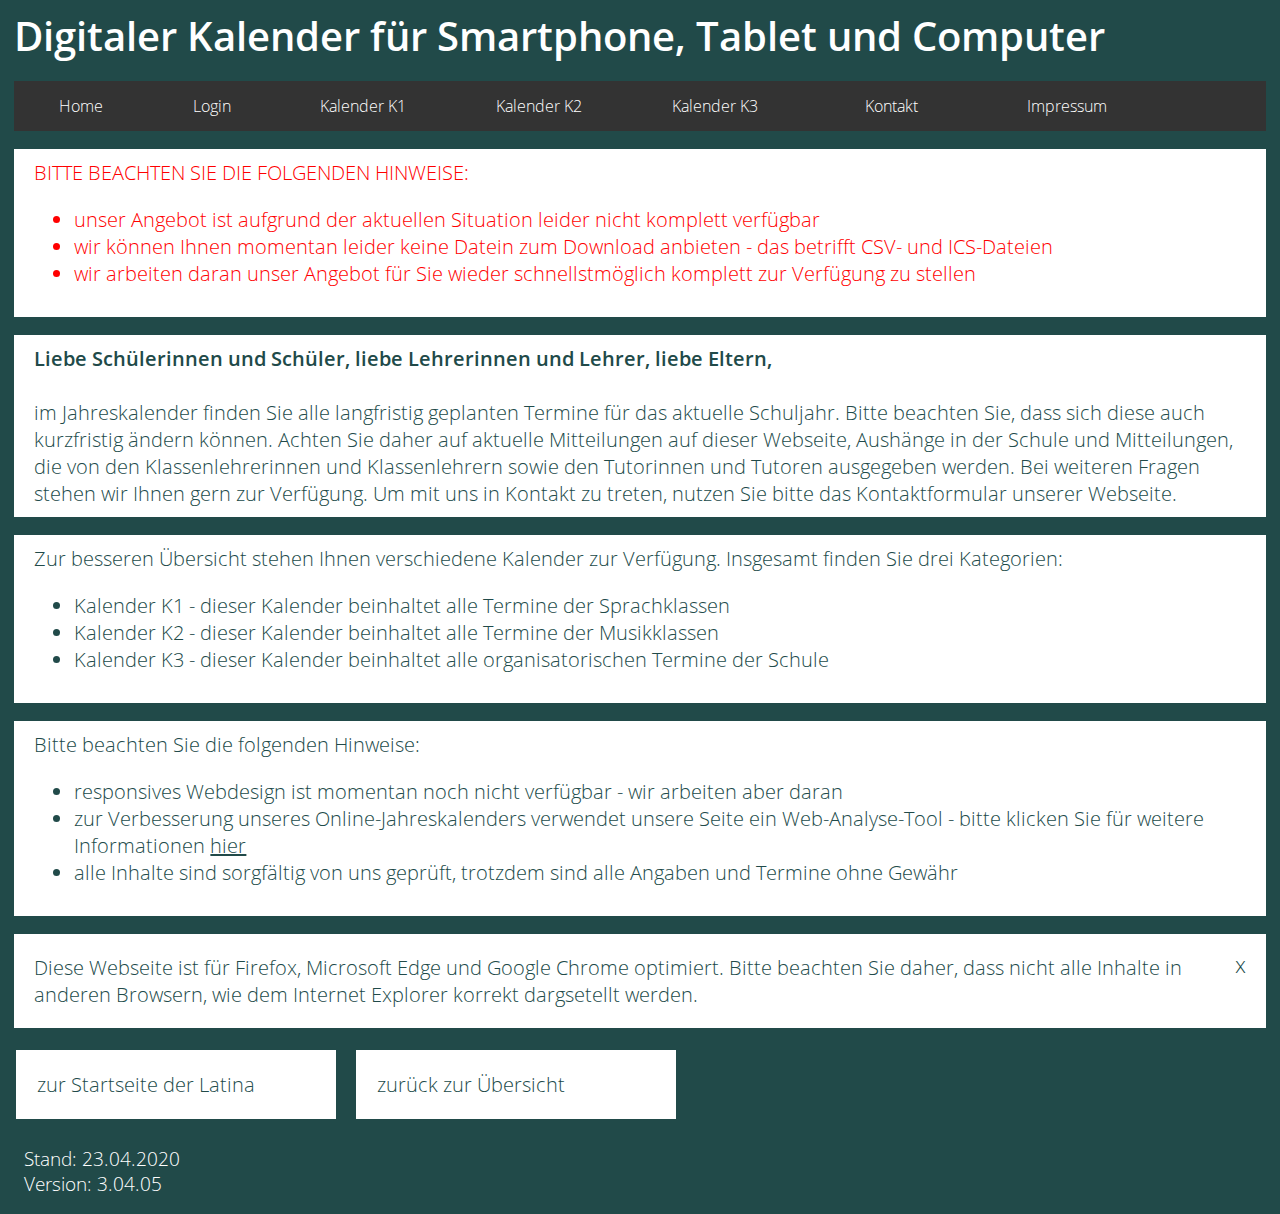
<file: index.html>
<html>
    <head>
        <meta charset="UTF-8">
        <meta name="author" content="juliusmaratzki">
        <link rel="stylesheet" type="text/css" media="screen" href="./res/style/style-source.css">
        <link rel="shortcut icon" type="image/x-icon" href="shortcut.png">
        <title>Jahreskalender | Home</title> 
    </head>
    <body>
        <div class="frame">
        <body text="#000000" bgcolor="#214A49" link="#FF0000" alink="#FF0000" vlink="#FF0000"></body>
        <div class="OS-Semibold">Digitaler Kalender für Smartphone, Tablet und Computer</div>
          <br>
        <div class="OS-Light">
        <div class="navbar">
          <a href="index.html">Home</a>
          <a href="http://www.kalender.latina2-halle.de/login/members.html">Login</a>
          <div class="dropdown">
            <button class="dropbtn">Kalender K1
              <i class="fa fa-caret-down"></i>
            </button>
            <div class="dropdown-content">
              <a href="in_browser_k1.html">In-Browser-Ansicht</a>
              <a href="download_csv.html">Download als CSV</a>
              <a href="download_ics.html">Download als ICS</a>
            </div>
          </div>
          <div class="dropdown">
            <button class="dropbtn">Kalender K2
              <i class="fa fa-caret-down"></i>
            </button>
            <div class="dropdown-content">
              <a href="in_browser_k2.html">In-Browser-Ansicht</a>
              <a href="download_csv.html">Download als CSV</a>
              <a href="download_ics.html">Download als ICS</a>
            </div>
          </div>
          <div class="dropdown">
            <button class="dropbtn">Kalender K3
              <i class="fa fa-caret-down"></i>
            </button>
            <div class="dropdown-content">
              <a href="in_browser_k3.html">In-Browser-Ansicht</a>
              <a href="download_csv.html">Download als CSV</a>
              <a href="download_ics.html">Download als ICS</a>
            </div>
          </div>
          <div class="dropdown">
            <button class="dropbtn">Kontakt
              <i class="fa fa-caret-down"></i>
            </button>
            <div class="dropdown-content">
              <a href="kontakt.html">Kontaktformular</a>
              <a href="add_date.html">Termine ergänzen</a>
            </div></div>
            <div class="dropdown">
              <button class="dropbtn">Impressum
                <i class="fa fa-caret-down"></i>
              </button>
              <div class="dropdown-content">
                <a href="impressum.html">Impressum</a>
                <a href="datenschutz.html">Datenschutz</a>
              </div>
        </div>
      </div>
        <br>
        <div class="textbox"><div class="OS-Light-Textbox" style="color: #FF0000">
          BITTE BEACHTEN SIE DIE FOLGENDEN HINWEISE:
          <ul>
            <li>unser Angebot ist aufgrund der aktuellen Situation leider nicht komplett verfügbar</li>
            <li>wir können Ihnen momentan leider keine Datein zum Download anbieten - das betrifft CSV- und ICS-Dateien</li>
            <li>wir arbeiten daran unser Angebot für Sie wieder schnellstmöglich komplett zur Verfügung zu stellen</li>
          </ul>
        </div></div>
          <br>
        <div class="textbox"><div class="OS-Light-Textbox">
            <div class="OS-Semibold15pt">Liebe Schülerinnen und Schüler, liebe Lehrerinnen und Lehrer, 
            liebe Eltern,</div><br> im Jahreskalender finden Sie alle langfristig 
            geplanten Termine für das aktuelle Schuljahr. Bitte beachten Sie, dass sich diese auch kurzfristig 
            ändern können. Achten Sie daher auf aktuelle Mitteilungen auf dieser Webseite, Aushänge in der
            Schule und Mitteilungen, die von den Klassenlehrerinnen und Klassenlehrern sowie den Tutorinnen und
            Tutoren ausgegeben werden. Bei weiteren Fragen stehen wir Ihnen gern zur Verfügung. 
            Um mit uns in Kontakt zu treten, nutzen Sie bitte das Kontaktformular unserer Webseite.</div></div>
            <br>
          <div class="textbox"><div class="OS-Light-Textbox">
          Zur besseren Übersicht stehen Ihnen verschiedene Kalender
            zur Verfügung. Insgesamt finden Sie drei Kategorien:
            <ul>
              <li>Kalender K1 - dieser Kalender beinhaltet alle Termine der Sprachklassen</li>
              <li>Kalender K2 - dieser Kalender beinhaltet alle Termine der Musikklassen</li>
              <li>Kalender K3 - dieser Kalender beinhaltet alle organisatorischen Termine der Schule</li>
            </ul>
          </div>
        </div>
          <br>
        <div class="textbox"><div class="OS-Light-Textbox">
          Bitte beachten Sie die folgenden Hinweise:
            <ul>
              <li>responsives Webdesign ist momentan noch nicht verfügbar - wir arbeiten aber daran</li>
              <li>zur Verbesserung unseres Online-Jahreskalenders verwendet unsere Seite ein Web-Analyse-Tool - bitte klicken Sie für weitere Informationen <a href="https://marketingplatform.google.com/intl/de/about/analytics/" style="color: #214A49">hier</a></li>
              <li>alle Inhalte sind sorgfältig von uns geprüft, trotzdem sind alle Angaben und Termine ohne Gewähr</li>
            </ul>
          </div>
        </div>
        <br>
        <div class="alert">
          <span class="closebtn" onclick="this.parentElement.style.display='none';">x</span> 
          <div class="OS-Light-Textbox">Diese Webseite ist für Firefox, Microsoft Edge und Google Chrome optimiert. Bitte beachten Sie daher, dass nicht alle Inhalte in anderen Browsern, wie dem Internet Explorer korrekt dargsetellt werden. 
          </div>
        </div>
          <br>
          <div class="button-frame"><a href="https://www.latina-halle.de/"><button class="button button1">zur Startseite der Latina</button></a></div>
          <div class="button-frame"><a href="https://latina-halle.de/termine.htm"><button class="button button1">zurück zur Übersicht</button></a></div>
        <br><br><br><br><br>
        <div class="OS-Light-default-Text">Stand: 23.04.2020
          <br>Version: 3.04.05</div>
        <!-- Global site tag (gtag.js) - Google Analytics -->
        <script async src="https://www.googletagmanager.com/gtag/js?id=UA-155320774-1"></script>
          <script>
            window.dataLayer = window.dataLayer || [];
            function gtag(){dataLayer.push(arguments);}
            gtag('js', new Date());
            gtag('config', 'UA-155320774-1');
        </script>
    </body>
</html>
</file>
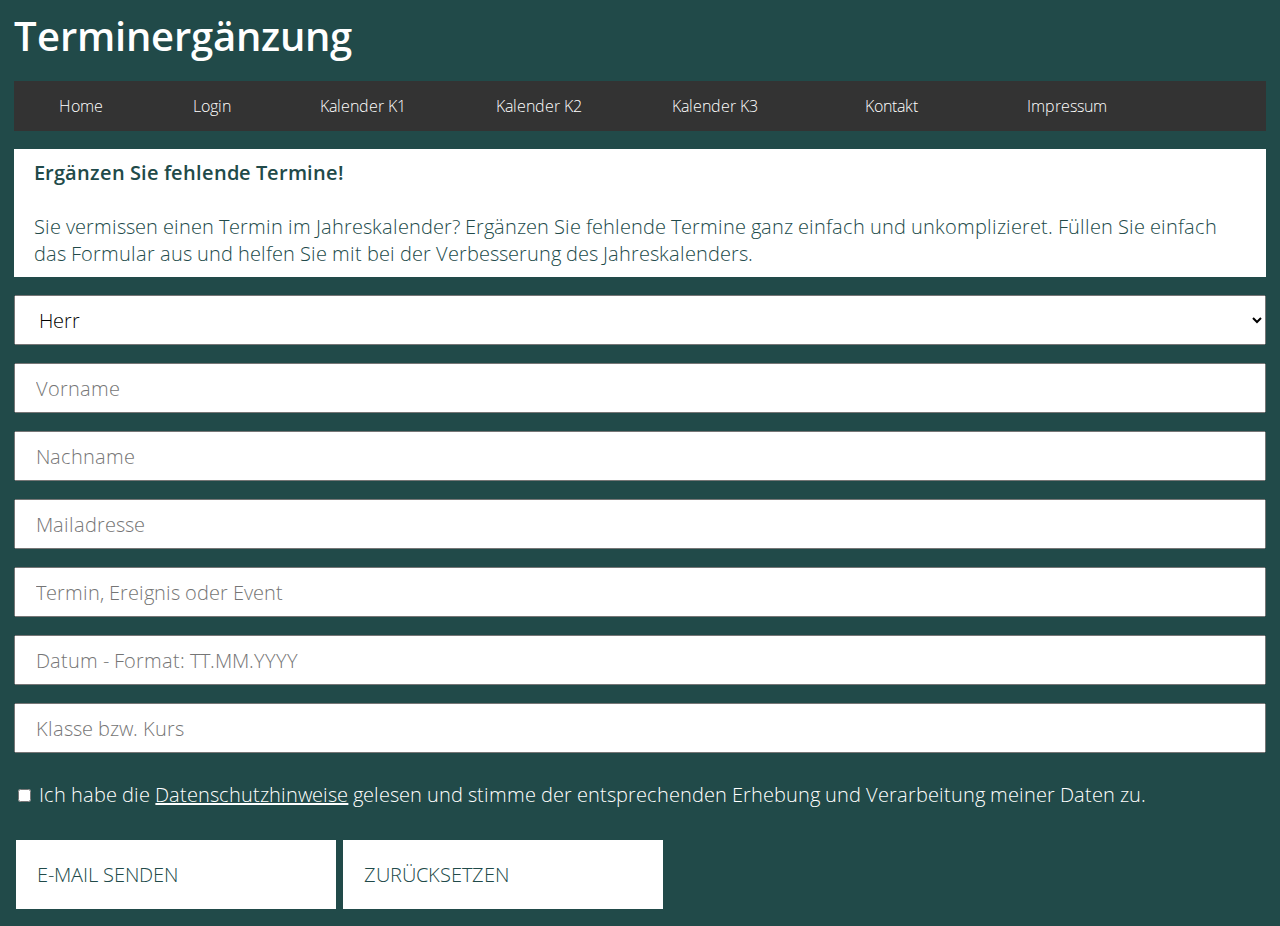
<file: add_date.html>
<html>
    <head>
        <meta charset="UTF-8">
        <meta name="author" content="juliusmaratzki">
        <link rel="stylesheet" type="text/css" media="screen" href="./res/style/style-source.css">
        <link rel="shortcut icon" type="image/x-icon" href="shortcut.png">
        <title>Jahreskalender | Terminergänzung</title> 
    </head>
    <body>
        <div class="frame">
        <body text="#000000" bgcolor="#214A49" link="#FF0000" alink="#FF0000" vlink="#FF0000"></body>
        <div class="OS-Semibold">Terminergänzung</div>
          <br>
        <div class="OS-Light">
        <div class="navbar">
          <a href="index.html">Home</a>
          <a href="http://www.kalender.latina2-halle.de/login/members.html">Login</a>
          <div class="dropdown">
            <button class="dropbtn">Kalender K1
              <i class="fa fa-caret-down"></i>
            </button>
            <div class="dropdown-content">
              <a href="in_browser_k1.html">In-Browser-Ansicht</a>
              <a href="download_csv.html">Download als CSV</a>
              <a href="download_ics.html">Download als ICS</a>
            </div>
          </div>
          <div class="dropdown">
            <button class="dropbtn">Kalender K2
              <i class="fa fa-caret-down"></i>
            </button>
            <div class="dropdown-content">
              <a href="in_browser_k2.html">In-Browser-Ansicht</a>
              <a href="download_csv.html">Download als CSV</a>
              <a href="download_ics.html">Download als ICS</a>
            </div>
          </div>
          <div class="dropdown">
            <button class="dropbtn">Kalender K3
              <i class="fa fa-caret-down"></i>
            </button>
            <div class="dropdown-content">
              <a href="in_browser_k3.html">In-Browser-Ansicht</a>
              <a href="download_csv.html">Download als CSV</a>
              <a href="download_ics.html">Download als ICS</a>
            </div>
          </div>
          <div class="dropdown">
            <button class="dropbtn">Kontakt
              <i class="fa fa-caret-down"></i>
            </button>
            <div class="dropdown-content">
              <a href="kontakt.html">Kontaktformular</a>
              <a href="add_date.html">Termine ergänzen</a>
            </div></div>
            <div class="dropdown">
              <button class="dropbtn">Impressum
                <i class="fa fa-caret-down"></i>
              </button>
              <div class="dropdown-content">
                <a href="impressum.html">Impressum</a>
                <a href="datenschutz.html">Datenschutz</a>
              </div>
        </div>
      </div>
        <br>
        <div class="textbox"><div class="OS-Light-Textbox">
            <div class="OS-Semibold15pt">Ergänzen Sie fehlende Termine!</div><br>Sie vermissen einen Termin im Jahreskalender? Ergänzen Sie 
            fehlende Termine ganz einfach und unkomplizieret. Füllen Sie einfach das Formular aus und helfen Sie mit bei der
            Verbesserung des Jahreskalenders.</div></div>
                <br>
            <form class="contact-form" action="add_date.php" method="post">
                    <select name="anrede"
                        style="width: 100%; height: 50px; font-family: OS-Light; font-size: 15pt; padding-left: 20px;">
                        <option>Herr</option>
                        <option>Frau</option>
                    </select><br><br>
                    <input type="text" name="vorname" placeholder="Vorname"
                        style="width: 100%; height: 50px; font-family: OS-Light; font-size: 15pt; padding-left: 20px;" required><br><br>
                    <input type="text" name="nachname" placeholder="Nachname"
                        style="width: 100%; height: 50px; font-family: OS-Light; font-size: 15pt; padding-left: 20px;" required><br><br>
                    <input type="text" name="mail" placeholder="Mailadresse"
                        style="width: 100%; height: 50px; font-family: OS-Light; font-size: 15pt; padding-left: 20px;" required><br><br>
                    <input type="text" name="termin" placeholder="Termin, Ereignis oder Event"
                        style="width: 100%; height: 50px; font-family: OS-Light; font-size: 15pt; padding-left: 20px;" required><br><br>
                    <input type="text" name="date" placeholder="Datum - Format: TT.MM.YYYY"
                        style="width: 100%; height: 50px; font-family: OS-Light; font-size: 15pt; padding-left: 20px;" required><br><br>
                    <input type="text" name="class" placeholder="Klasse bzw. Kurs"
                        style="width: 100%; height: 50px; font-family: OS-Light; font-size: 15pt; padding-left: 20px;" required><br><br>
                    <div class="OS-Light-White15pt"><input type="checkbox" name="agree" 
                      required> 
                      Ich habe die <a href="https://www.kalender.latina2-halle.de/datenschutz.html" style="color: #FFFFFF;">Datenschutzhinweise</a> gelesen und stimme der entsprechenden Erhebung und Verarbeitung meiner Daten zu.</div>
                    <br>
                <button class="button button1" type="submit" name="submit">E-MAIL SENDEN</button>
                <button class="button button1" type="reset" name="reset">ZURÜCKSETZEN</button>
    </body>
</html>
</file>
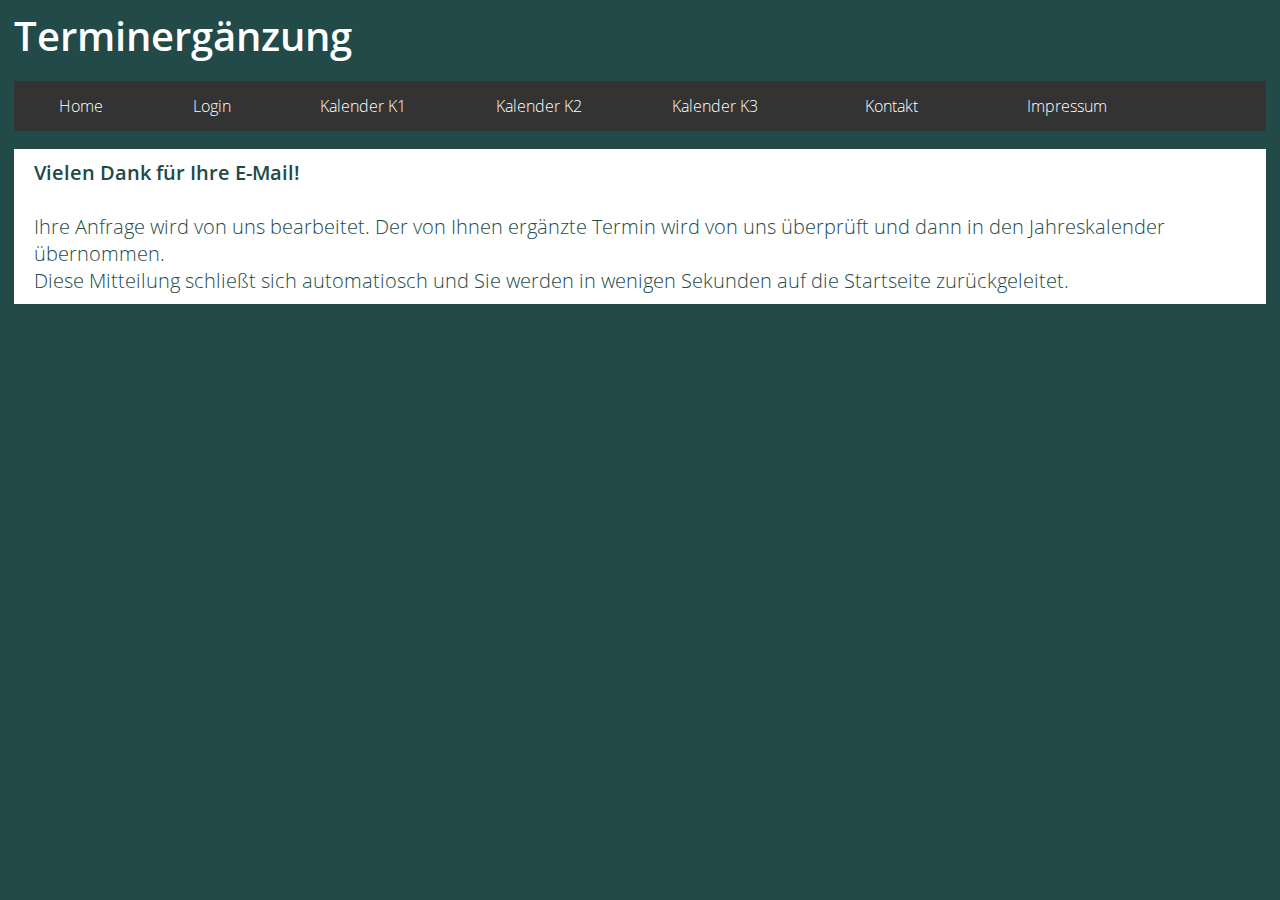
<file: add_date_mail_send.html>
<html>
    <head>
    <meta charset="UTF-8">
    <meta name="author" content="juliusmaratzki">
    <link rel="stylesheet" type="text/css" media="screen" href="./res/style/style-source.css">
    <link rel="shortcut icon" type="image/x-icon" href="shortcut.png">
    <meta http-equiv="refresh" content="7; URL=http://www.kalender.latina2-halle.de/">
    <title>Jahreskalender | Terminergänzung</title>
    </head>
    <body>
    <div class="frame">
    <body text="#000000" bgcolor="#214A49" link="#FF0000" alink="#FF0000" vlink="#FF0000"></body>
    <div class="OS-Semibold">Terminergänzung</div>
    <br>
    <div class="OS-Light">
    <div class="navbar">
    <a href="index.html">Home</a>
    <a href="http://www.kalender.latina2-halle.de/login/members.html">Login</a>
    <div class="dropdown">
    <button class="dropbtn">Kalender K1
    <i class="fa fa-caret-down"></i>
    </button>
    <div class="dropdown-content">
    <a href="in_browser_k1.html">In-Browser-Ansicht</a>
    <a href="download_csv.html">Download als CSV</a>
    <a href="download_ics.html">Download als ICS</a>
    </div>
    </div>
    <div class="dropdown">
    <button class="dropbtn">Kalender K2
    <i class="fa fa-caret-down"></i>
    </button>
    <div class="dropdown-content">
    <a href="in_browser_k2.html">In-Browser-Ansicht</a>
    <a href="download_csv.html">Download als CSV</a>
    <a href="download_ics.html">Download als ICS</a>
    </div>
    </div>
    <div class="dropdown">
    <button class="dropbtn">Kalender K3
    <i class="fa fa-caret-down"></i>
    </button>
    <div class="dropdown-content">
    <a href="in_browser_k3.html">In-Browser-Ansicht</a>
    <a href="download_csv.html">Download als CSV</a>
    <a href="download_ics.html">Download als ICS</a>
    </div>
    </div>
    <div class="dropdown">
    <button class="dropbtn">Kontakt
    <i class="fa fa-caret-down"></i>
    </button>
    <div class="dropdown-content">
    <a href="kontakt.html">Kontaktformular</a>
    <a href="#">Informationen</a>
    </div></div>
    <div class="dropdown">
    <button class="dropbtn">Impressum
    <i class="fa fa-caret-down"></i>
    </button>
    <div class="dropdown-content">
    <a href="impressum.html">Impressum</a>
    <a href="datenschutz.html">Datenschutz</a>
    </div>
    </div>
    </div>
    <br>
    <div class="textbox"><div class="OS-Light-Textbox">
    <div class="OS-Semibold15pt">Vielen Dank für Ihre E-Mail!</div><br>Ihre Anfrage wird von uns bearbeitet. Der von Ihnen ergänzte Termin wird von uns überprüft und dann in den Jahreskalender übernommen. <br>
    Diese Mitteilung schließt sich automatiosch und Sie werden in wenigen Sekunden auf die Startseite zurückgeleitet.</div></div>
     
    <br>
    </body>
    </html>
</file>
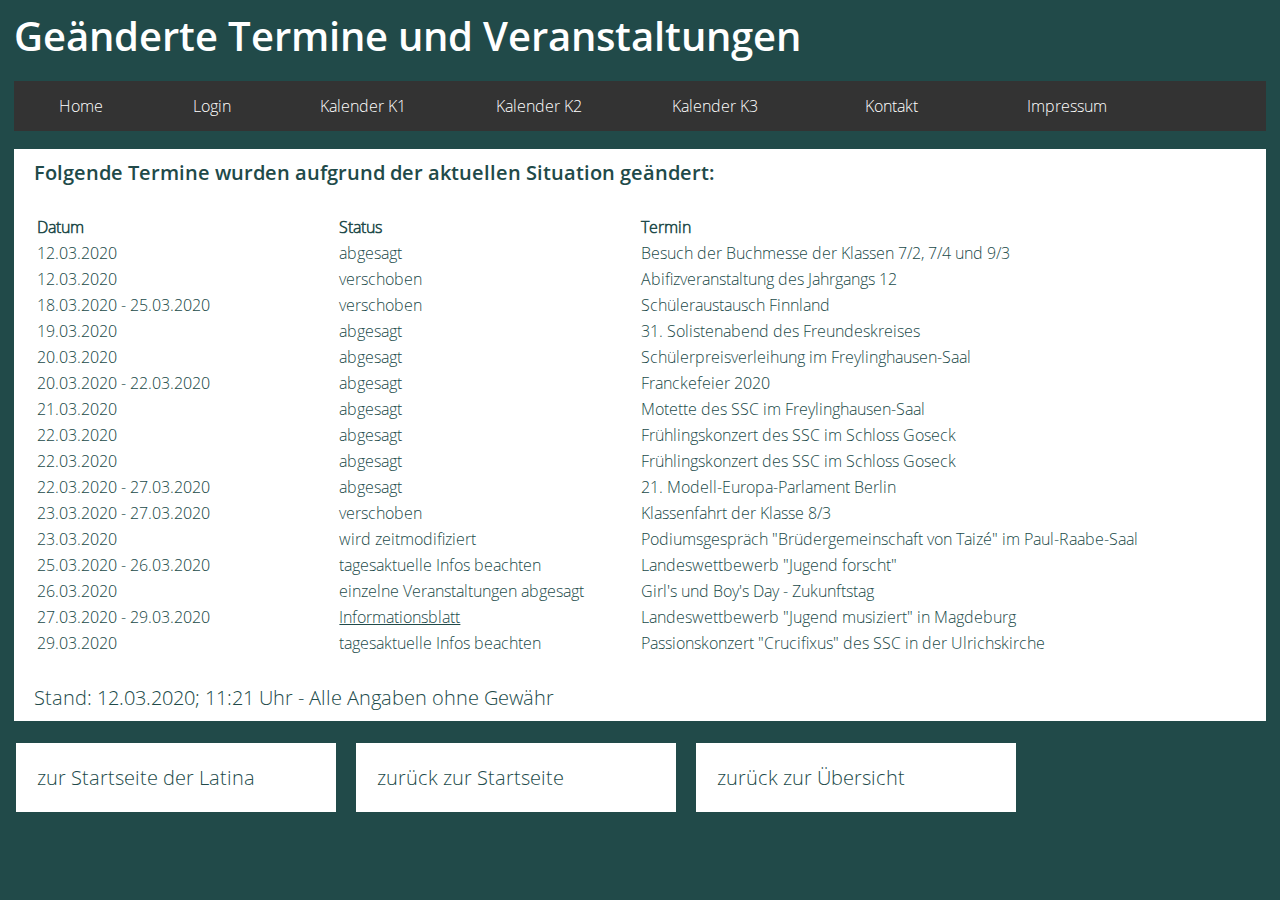
<file: canceled.html>
<html>
    <head>
        <meta charset="UTF-8">
        <meta name="author" content="juliusmaratzki">
        <link rel="stylesheet" type="text/css" media="screen" href="./res/style/style-source.css">
        <link rel="shortcut icon" type="image/x-icon" href="shortcut.png">
        <title>Jahreskalender | Geänderte Termine</title> 
    </head>
    <body>
        <div class="frame">
        <body text="#000000" bgcolor="#214A49" link="#FF0000" alink="#FF0000" vlink="#FF0000"></body>
        <div class="OS-Semibold">Geänderte Termine und Veranstaltungen</div>
          <br>
        <div class="OS-Light">
        <div class="navbar">
          <a href="index.html">Home</a>
          <a href="http://www.kalender.latina2-halle.de/login/members.html">Login</a>
          <div class="dropdown">
            <button class="dropbtn">Kalender K1
              <i class="fa fa-caret-down"></i>
            </button>
            <div class="dropdown-content">
              <a href="in_browser_k1.html">In-Browser-Ansicht</a>
              <a href="download_csv.html">Download als CSV</a>
              <a href="download_ics.html">Download als ICS</a>
            </div>
          </div>
          <div class="dropdown">
            <button class="dropbtn">Kalender K2
              <i class="fa fa-caret-down"></i>
            </button>
            <div class="dropdown-content">
              <a href="in_browser_k2.html">In-Browser-Ansicht</a>
              <a href="download_csv.html">Download als CSV</a>
              <a href="download_ics.html">Download als ICS</a>
            </div>
          </div>
          <div class="dropdown">
            <button class="dropbtn">Kalender K3
              <i class="fa fa-caret-down"></i>
            </button>
            <div class="dropdown-content">
              <a href="in_browser_k3.html">In-Browser-Ansicht</a>
              <a href="download_csv.html">Download als CSV</a>
              <a href="download_ics.html">Download als ICS</a>
            </div>
          </div>
          <div class="dropdown">
            <button class="dropbtn">Kontakt
              <i class="fa fa-caret-down"></i>
            </button>
            <div class="dropdown-content">
              <a href="kontakt.html">Kontaktformular</a>
              <a href="add_date.html">Termine ergänzen</a>
            </div></div>
            <div class="dropdown">
              <button class="dropbtn">Impressum
                <i class="fa fa-caret-down"></i>
              </button>
              <div class="dropdown-content">
                <a href="impressum.html">Impressum</a>
                <a href="datenschutz.html">Datenschutz</a>
              </div>
        </div>
      </div>
        <br>
        <div class="textbox"><div class="OS-Light-Textbox">
            <div class="OS-Semibold15pt">Folgende Termine wurden aufgrund der aktuellen Situation geändert:</div><br> 
            <table style="color: #214A49; text-align: left; font-size: 12pt;">
                <colgroup>
                <col width="300px">
                <col width="300px">
                <col height="100px">
                </colgroup>
                <tr>
                <th>Datum</th>
                <th>Status</th>
                <th>Termin</th>
                </tr>
                <tr>
                <td>12.03.2020</td>
                <td>abgesagt</td>
                <td>Besuch der Buchmesse der Klassen 7/2, 7/4 und 9/3</td>
                </tr>
                <tr>
                <td>12.03.2020</td>
                <td>verschoben</td>
                <td>Abifizveranstaltung des Jahrgangs 12</td>
                <tr>
                <td>18.03.2020 - 25.03.2020</td>
                <td>verschoben</td>
                <td>Schüleraustausch Finnland</td>
                <tr>
                <td>19.03.2020</td>
                <td>abgesagt</td>
                <td>31. Solistenabend des Freundeskreises</td>
                <tr>
                <td>20.03.2020</td>
                <td>abgesagt</td>
                <td>Schülerpreisverleihung im Freylinghausen-Saal</td>
                <tr>
                <td>20.03.2020 - 22.03.2020</td>
                <td>abgesagt</td>
                <td>Franckefeier 2020</td>
                <tr>
                <td>21.03.2020</td>
                <td>abgesagt</td>
                <td>Motette des SSC im Freylinghausen-Saal</td>
                <tr>
                <td>22.03.2020</td>
                <td>abgesagt</td>
                <td>Frühlingskonzert des SSC im Schloss Goseck</td>
                <tr>
                <td>22.03.2020</td>
                <td>abgesagt</td>
                <td>Frühlingskonzert des SSC im Schloss Goseck</td>
                <tr>
                <td>22.03.2020 - 27.03.2020</td>
                <td>abgesagt</td>
                <td>21. Modell-Europa-Parlament Berlin</td>
                <tr>
                <td>23.03.2020 - 27.03.2020</td>
                <td>verschoben</td>
                <td>Klassenfahrt der Klasse 8/3</td>
                <tr>
                <td>23.03.2020</td>
                <td>wird zeitmodifiziert</td>
                <td>Podiumsgespräch "Brüdergemeinschaft von Taizé" im Paul-Raabe-Saal</td>
                <tr>
                <td>25.03.2020 - 26.03.2020</td>
                <td>tagesaktuelle Infos beachten</td>
                <td>Landeswettbewerb "Jugend forscht"</td>
                <tr>
                <td>26.03.2020</td>
                <td>einzelne Veranstaltungen abgesagt</td>
                <td>Girl's und Boy's Day - Zukunftstag</td>
                <tr>
                <td>27.03.2020 - 29.03.2020</td>
                <td><a href="https://www.jugend-musiziert.org/fileadmin/user_upload/jumudb_user/10_00/Jugend_musiziert_Corona-Infoblatt.pdf" style="color: #214A49">Informationsblatt</a></td>
                <td>Landeswettbewerb "Jugend musiziert" in Magdeburg</td>
                <tr>
                <td>29.03.2020</td>
                <td>tagesaktuelle Infos beachten</td>
                <td>Passionskonzert "Crucifixus" des SSC in der Ulrichskirche</td>
               </table><br>
               Stand: 12.03.2020; 11:21 Uhr - Alle Angaben ohne Gewähr
        </div></div><br>
            <div class="button-frame"><a href="https://www.latina-halle.de/"><button class="button button1">zur Startseite der Latina</button></a></div>
            <div class="button-frame"><a href="https://www.kalender.latina2-halle.de/"><button class="button button1">zurück zur Startseite</button></a></div>  
            <div class="button-frame"><a href="https://latina-halle.de/termine.htm"><button class="button button1">zurück zur Übersicht</button></a></div>  
        <!-- Global site tag (gtag.js) - Google Analytics -->
        <script async src="https://www.googletagmanager.com/gtag/js?id=UA-155320774-1"></script>
          <script>
            window.dataLayer = window.dataLayer || [];
            function gtag(){dataLayer.push(arguments);}
            gtag('js', new Date());
            gtag('config', 'UA-155320774-1');
        </script>
    </body>
</html>
</file>
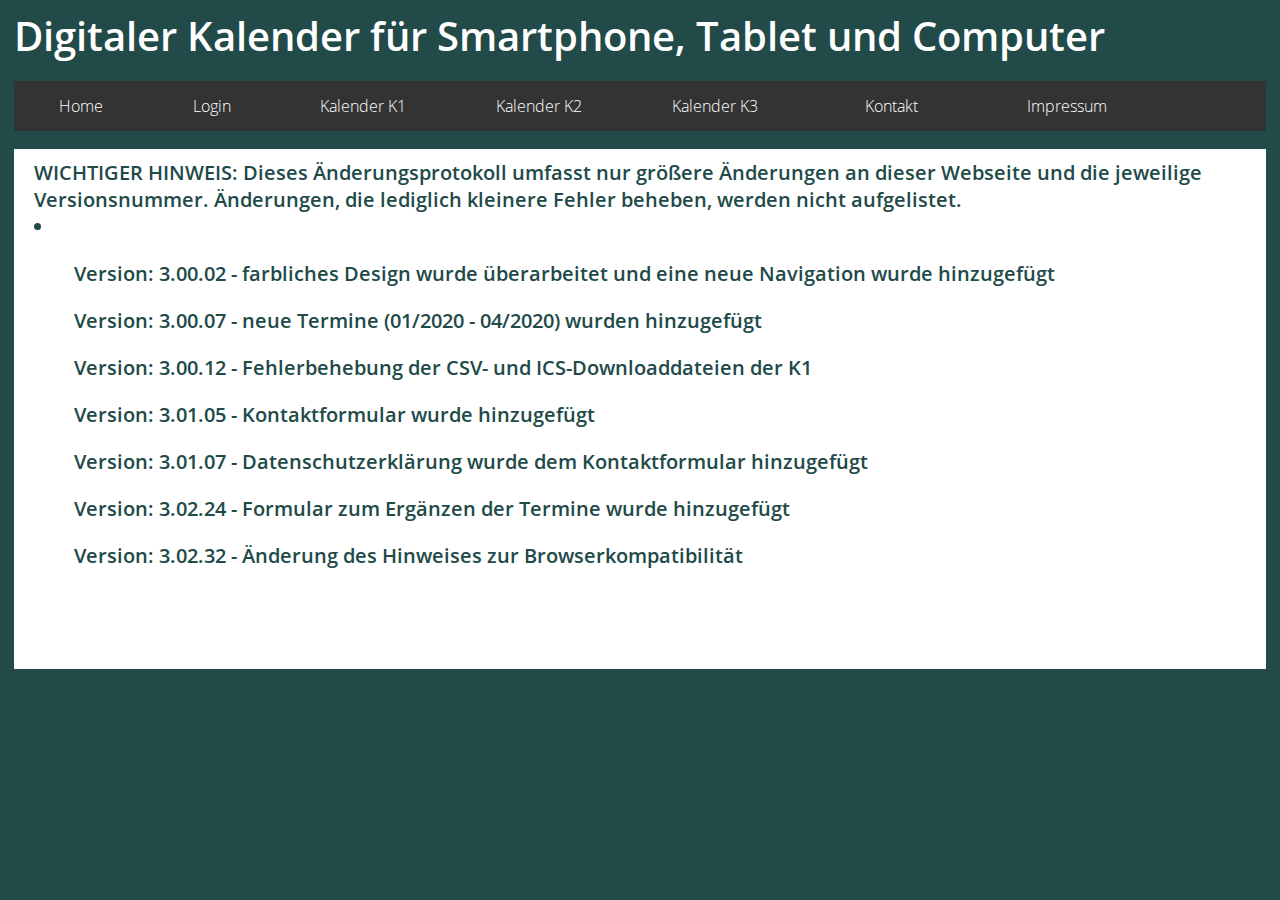
<file: changelog.html>
<html>
    <head>
        <meta charset="UTF-8">
        <meta name="author" content="juliusmaratzki">
        <link rel="stylesheet" type="text/css" media="screen" href="./res/style/style-source.css">
        <link rel="shortcut icon" type="image/x-icon" href="shortcut.png">
        <title>Jahreskalender | Changelog</title> 
    </head>
    <body>
        <div class="frame">
        <body text="#000000" bgcolor="#214A49" link="#FF0000" alink="#FF0000" vlink="#FF0000"></body>
        <div class="OS-Semibold">Digitaler Kalender für Smartphone, Tablet und Computer</div>
          <br>
        <div class="OS-Light">
        <div class="navbar">
          <a href="index.html">Home</a>
          <a href="http://www.kalender.latina2-halle.de/login/members.html">Login</a>
          <div class="dropdown">
            <button class="dropbtn">Kalender K1
              <i class="fa fa-caret-down"></i>
            </button>
            <div class="dropdown-content">
              <a href="in_browser_k1.html">In-Browser-Ansicht</a>
              <a href="download_csv.html">Download als CSV</a>
              <a href="download_ics.html">Download als ICS</a>
            </div>
          </div>
          <div class="dropdown">
            <button class="dropbtn">Kalender K2
              <i class="fa fa-caret-down"></i>
            </button>
            <div class="dropdown-content">
              <a href="in_browser_k2.html">In-Browser-Ansicht</a>
              <a href="download_csv.html">Download als CSV</a>
              <a href="download_ics.html">Download als ICS</a>
            </div>
          </div>
          <div class="dropdown">
            <button class="dropbtn">Kalender K3
              <i class="fa fa-caret-down"></i>
            </button>
            <div class="dropdown-content">
              <a href="in_browser_k3.html">In-Browser-Ansicht</a>
              <a href="download_csv.html">Download als CSV</a>
              <a href="download_ics.html">Download als ICS</a>
            </div>
          </div>
          <div class="dropdown">
            <button class="dropbtn">Kontakt
              <i class="fa fa-caret-down"></i>
            </button>
            <div class="dropdown-content">
              <a href="kontakt.html">Kontaktformular</a>
              <a href="add_date.html">Termine ergänzen</a>
            </div></div>
            <div class="dropdown">
              <button class="dropbtn">Impressum
                <i class="fa fa-caret-down"></i>
              </button>
              <div class="dropdown-content">
                <a href="impressum.html">Impressum</a>
                <a href="datenschutz.html">Datenschutz</a>
              </div>
        </div>
      </div>
        <br>
        <div class="textbox"><div class="OS-Light-Textbox">
            <div class="OS-Semibold15pt">
                WICHTIGER HINWEIS: Dieses Änderungsprotokoll umfasst nur größere Änderungen an dieser Webseite und die jeweilige Versionsnummer.
                Änderungen, die lediglich kleinere Fehler beheben, werden nicht aufgelistet.
                <li>
                    <ul>Version: 3.00.02 - farbliches Design wurde überarbeitet und eine neue Navigation wurde hinzugefügt</ul>
                    <ul>Version: 3.00.07 - neue Termine (01/2020 - 04/2020) wurden hinzugefügt</ul>
                    <ul>Version: 3.00.12 - Fehlerbehebung der CSV- und ICS-Downloaddateien der K1</ul>
                    <ul>Version: 3.01.05 - Kontaktformular wurde hinzugefügt</ul>
                    <ul>Version: 3.01.07 - Datenschutzerklärung wurde dem Kontaktformular hinzugefügt</ul>
                    <ul>Version: 3.02.24 - Formular zum Ergänzen der Termine wurde hinzugefügt</ul>
                    <ul>Version: 3.02.32 - Änderung des Hinweises zur Browserkompatibilität</ul>
                </li>
            </div></div>
        <div class="OS-Light-default-Text">Stand: 27.01.2020
          <br>Version: 3.02.32</div>
        <!-- Global site tag (gtag.js) - Google Analytics -->
        <script async src="https://www.googletagmanager.com/gtag/js?id=UA-155320774-1"></script>
          <script>
            window.dataLayer = window.dataLayer || [];
            function gtag(){dataLayer.push(arguments);}
            gtag('js', new Date());
            gtag('config', 'UA-155320774-1');
        </script>
    </body>
</html>
</file>
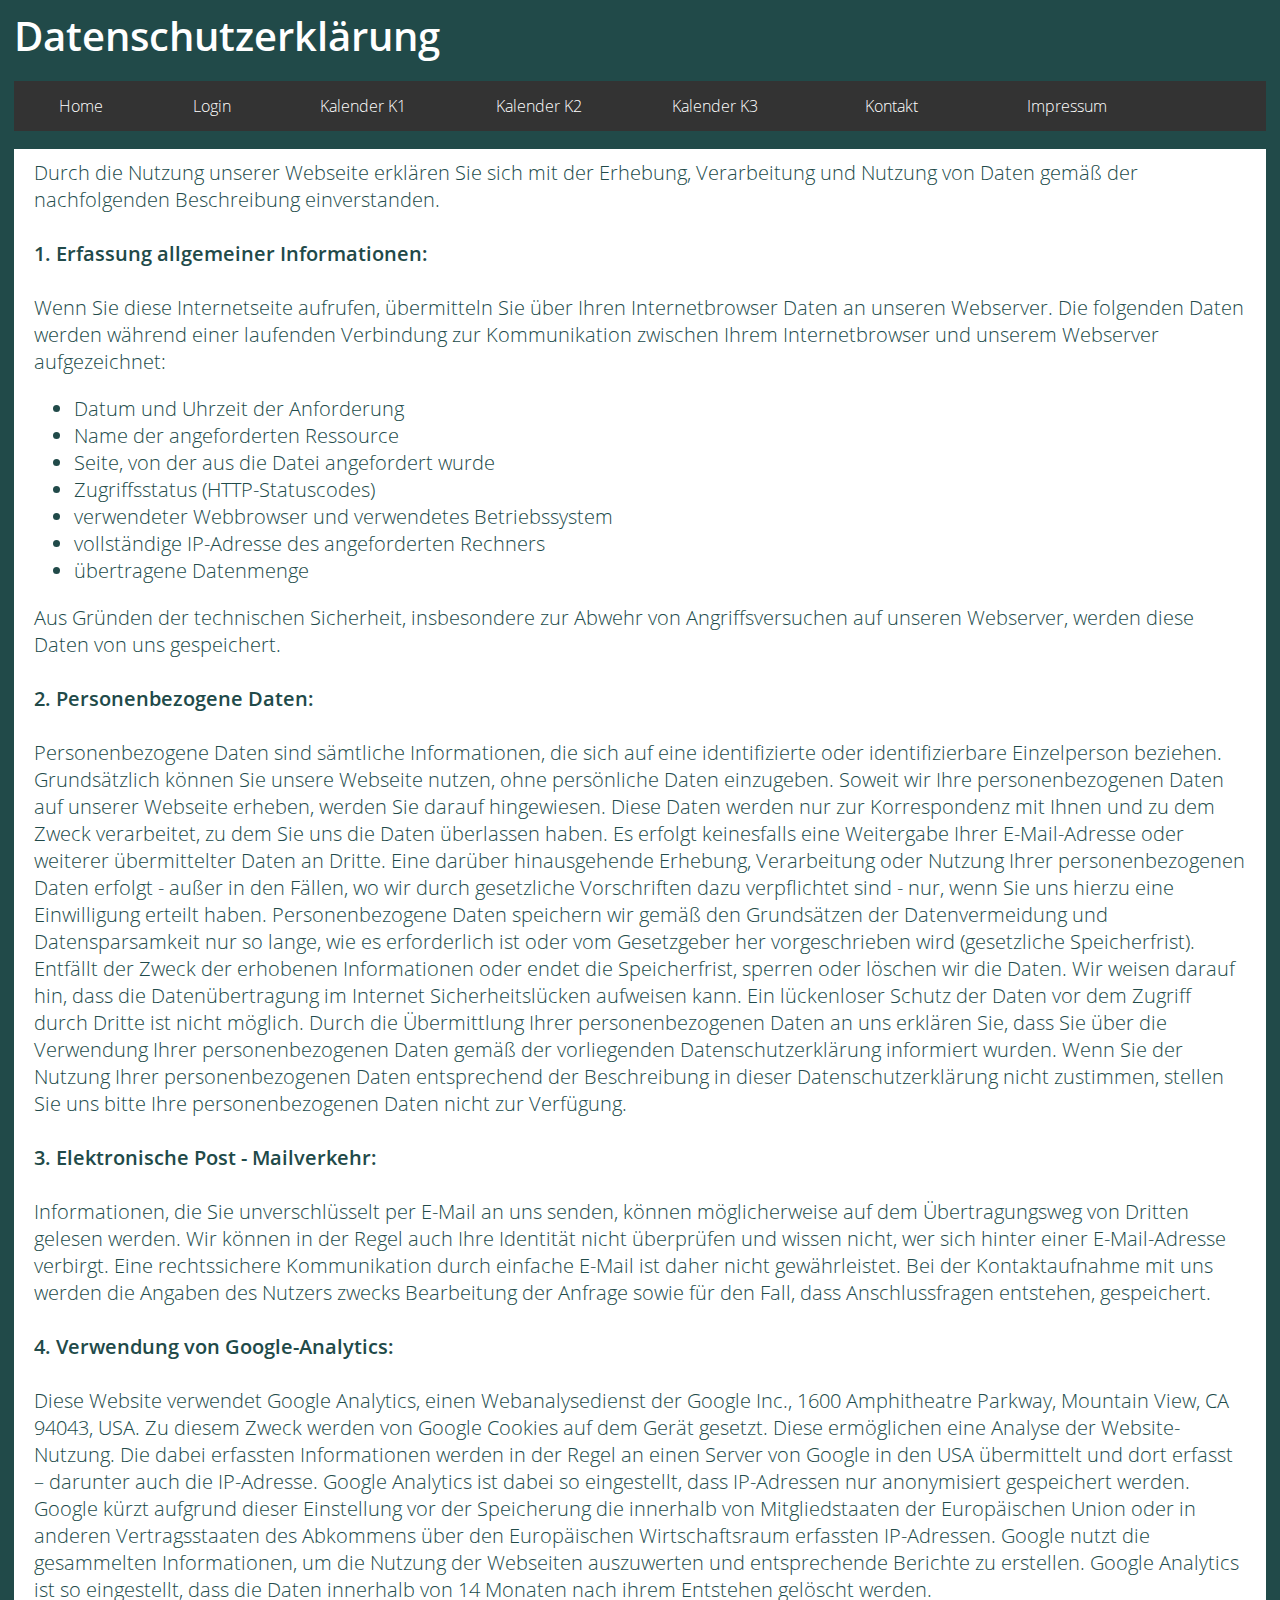
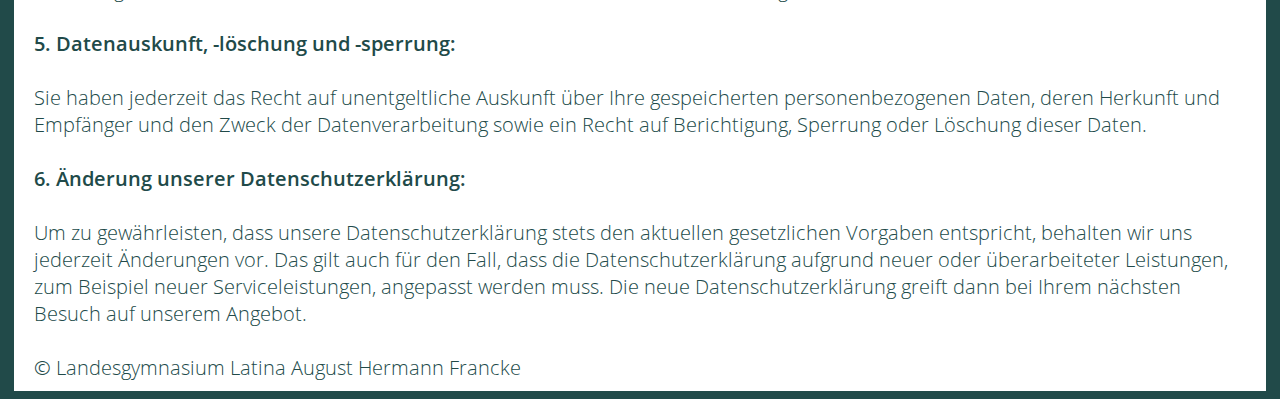
<file: datenschutz.html>
<html>
    <head>
        <meta charset="UTF-8">
        <meta name="author" content="juliusmaratzki">
        <link rel="stylesheet" type="text/css" media="screen" href="./res/style/style-source.css">
        <link rel="shortcut icon" type="image/x-icon" href="shortcut.png">
        <title>Jahreskalender | Datenschutz</title> 
    </head>
    <body>
        <div class="frame">
        <body text="#000000" bgcolor="#214A49" link="#FF0000" alink="#FF0000" vlink="#FF0000"></body>
        <div class="OS-Semibold">Datenschutzerklärung</div>
          <br>
        <div class="OS-Light">
        <div class="navbar">
          <a href="index.html">Home</a>
          <a href="http://www.kalender.latina2-halle.de/login/members.html">Login</a>
          <div class="dropdown">
            <button class="dropbtn">Kalender K1
              <i class="fa fa-caret-down"></i>
            </button>
            <div class="dropdown-content">
              <a href="in_browser_k1.html">In-Browser-Ansicht</a>
              <a href="download_csv.html">Download als CSV</a>
              <a href="download_ics.html">Download als ICS</a>
            </div>
          </div>
          <div class="dropdown">
            <button class="dropbtn">Kalender K2
              <i class="fa fa-caret-down"></i>
            </button>
            <div class="dropdown-content">
              <a href="in_browser_k2.html">In-Browser-Ansicht</a>
              <a href="download_csv.html">Download als CSV</a>
              <a href="download_ics.html">Download als ICS</a>
            </div>
          </div>
          <div class="dropdown">
            <button class="dropbtn">Kalender K3
              <i class="fa fa-caret-down"></i>
            </button>
            <div class="dropdown-content">
              <a href="in_browser_k3.html">In-Browser-Ansicht</a>
              <a href="download_csv.html">Download als CSV</a>
              <a href="download_ics.html">Download als ICS</a>
            </div>
          </div>
          <div class="dropdown">
            <button class="dropbtn">Kontakt
              <i class="fa fa-caret-down"></i>
            </button>
            <div class="dropdown-content">
              <a href="kontakt.html">Kontaktformular</a>
              <a href="add_date.html">Termine ergänzen</a>
            </div></div>
            <div class="dropdown">
              <button class="dropbtn">Impressum
                <i class="fa fa-caret-down"></i>
              </button>
              <div class="dropdown-content">
                <a href="impressum.html">Impressum</a>
                <a href="datenschutz.html">Datenschutz</a>
              </div>
        </div>
      </div>
        <br>
        <div class="textbox"><div class="OS-Light-Textbox">
          Durch die Nutzung unserer Webseite erklären Sie sich mit der Erhebung, 
          Verarbeitung und Nutzung von Daten gemäß der nachfolgenden Beschreibung einverstanden.<br><br>
          <div class="OS-Semibold15pt">1. Erfassung allgemeiner Informationen:</div><br>
          Wenn Sie diese Internetseite aufrufen, übermitteln Sie über Ihren Internetbrowser Daten an 
          unseren Webserver. Die folgenden Daten werden während einer laufenden Verbindung zur Kommunikation 
          zwischen Ihrem Internetbrowser und unserem Webserver aufgezeichnet:
            <ul>
              <li>Datum und Uhrzeit der Anforderung</li>
              <li>Name der angeforderten Ressource</li>
              <li>Seite, von der aus die Datei angefordert wurde</li>
              <li>Zugriffsstatus (HTTP-Statuscodes)</li>
              <li>verwendeter Webbrowser und verwendetes Betriebssystem</li>
              <li>vollständige IP-Adresse des angeforderten Rechners</li>
              <li>übertragene Datenmenge</li>
            </ul>
            Aus Gründen der technischen Sicherheit, insbesondere zur Abwehr von Angriffsversuchen auf unseren Webserver, 
            werden diese Daten von uns gespeichert.
            <br><br>
            <div class="OS-Semibold15pt">2. Personenbezogene Daten:</div><br>
            Personenbezogene Daten sind sämtliche Informationen, die sich auf eine identifizierte oder 
            identifizierbare Einzelperson beziehen. Grundsätzlich können Sie unsere Webseite nutzen, ohne persönliche 
            Daten einzugeben. Soweit wir Ihre personenbezogenen Daten auf unserer Webseite erheben, werden Sie darauf hingewiesen.
            Diese Daten werden nur zur Korrespondenz mit Ihnen und zu dem Zweck verarbeitet, zu dem Sie uns die Daten überlassen haben. 
            Es erfolgt keinesfalls eine Weitergabe Ihrer E-Mail-Adresse oder weiterer übermittelter Daten an Dritte.  Eine darüber 
            hinausgehende Erhebung, Verarbeitung oder Nutzung Ihrer personenbezogenen Daten erfolgt - außer in den Fällen, wo wir durch 
            gesetzliche Vorschriften dazu verpflichtet sind - nur, wenn Sie uns hierzu eine Einwilligung erteilt haben.  Personenbezogene 
            Daten speichern wir gemäß den Grundsätzen der Datenvermeidung und Datensparsamkeit nur so lange, wie es erforderlich ist oder 
            vom Gesetzgeber her vorgeschrieben wird (gesetzliche Speicherfrist). Entfällt der Zweck der erhobenen Informationen oder endet 
            die Speicherfrist, sperren oder löschen wir die Daten. 
            Wir weisen darauf hin, dass die Datenübertragung im Internet Sicherheitslücken aufweisen kann. Ein lückenloser Schutz der Daten 
            vor dem Zugriff durch Dritte ist nicht möglich.  Durch die Übermittlung Ihrer personenbezogenen Daten an uns erklären Sie, dass 
            Sie über die Verwendung Ihrer personenbezogenen Daten gemäß der vorliegenden Datenschutzerklärung informiert wurden. Wenn Sie der 
            Nutzung Ihrer personenbezogenen Daten entsprechend der Beschreibung in dieser Datenschutzerklärung nicht zustimmen, stellen Sie 
            uns bitte Ihre personenbezogenen Daten nicht zur Verfügung.<br><br>
            <div class="OS-Semibold15pt">3. Elektronische Post - Mailverkehr:</div><br>
            Informationen, die Sie unverschlüsselt per E-Mail an uns senden, können möglicherweise auf dem Übertragungsweg 
            von Dritten gelesen werden. Wir können in der Regel auch Ihre Identität nicht überprüfen und wissen nicht, wer sich hinter einer 
            E-Mail-Adresse verbirgt. Eine rechtssichere Kommunikation durch einfache E-Mail ist daher nicht gewährleistet. Bei der Kontaktaufnahme 
            mit uns werden die Angaben des Nutzers zwecks Bearbeitung der Anfrage sowie für den Fall, dass Anschlussfragen entstehen, gespeichert.<br><br>
            <div class="OS-Semibold15pt">4. Verwendung von Google-Analytics:</div><br>
            Diese Website verwendet Google Analytics, einen Webanalysedienst der Google Inc., 1600 Amphitheatre Parkway, Mountain View, CA 94043, USA. 
            Zu diesem Zweck werden von Google Cookies auf dem Gerät gesetzt. Diese ermöglichen eine Analyse der Website-Nutzung. Die dabei erfassten 
            Informationen werden in der Regel an einen Server von Google in den USA übermittelt und dort erfasst – darunter auch die IP-Adresse. Google 
            Analytics ist dabei so eingestellt, dass IP-Adressen nur anonymisiert gespeichert werden. Google kürzt aufgrund dieser Einstellung vor der 
            Speicherung die innerhalb von Mitgliedstaaten der Europäischen Union oder in anderen Vertragsstaaten des Abkommens über den Europäischen 
            Wirtschaftsraum erfassten IP-Adressen. Google nutzt die gesammelten Informationen, um die Nutzung der Webseiten auszuwerten und entsprechende 
            Berichte zu erstellen. Google Analytics ist so eingestellt, dass die Daten innerhalb von 14 Monaten nach ihrem Entstehen gelöscht werden.<br><br>
            <div class="OS-Semibold15pt">5. Datenauskunft, -löschung und -sperrung:</div><br>
            Sie haben jederzeit das Recht auf unentgeltliche Auskunft über Ihre gespeicherten personenbezogenen Daten, deren Herkunft und Empfänger 
            und den Zweck der Datenverarbeitung sowie ein Recht auf Berichtigung, Sperrung oder Löschung dieser Daten.<br><br>
            <div class="OS-Semibold15pt">6. Änderung unserer Datenschutzerklärung:</div><br>
            Um zu gewährleisten, dass unsere Datenschutzerklärung stets den aktuellen gesetzlichen Vorgaben entspricht, behalten wir uns jederzeit 
            Änderungen vor. Das gilt auch für den Fall, dass die Datenschutzerklärung aufgrund neuer oder überarbeiteter Leistungen, zum Beispiel 
            neuer Serviceleistungen, angepasst werden muss. Die neue Datenschutzerklärung greift dann bei Ihrem nächsten Besuch auf unserem Angebot.
            <br><br>© Landesgymnasium Latina August Hermann Francke 
          </div></div>
    </body>
</html>
</file>
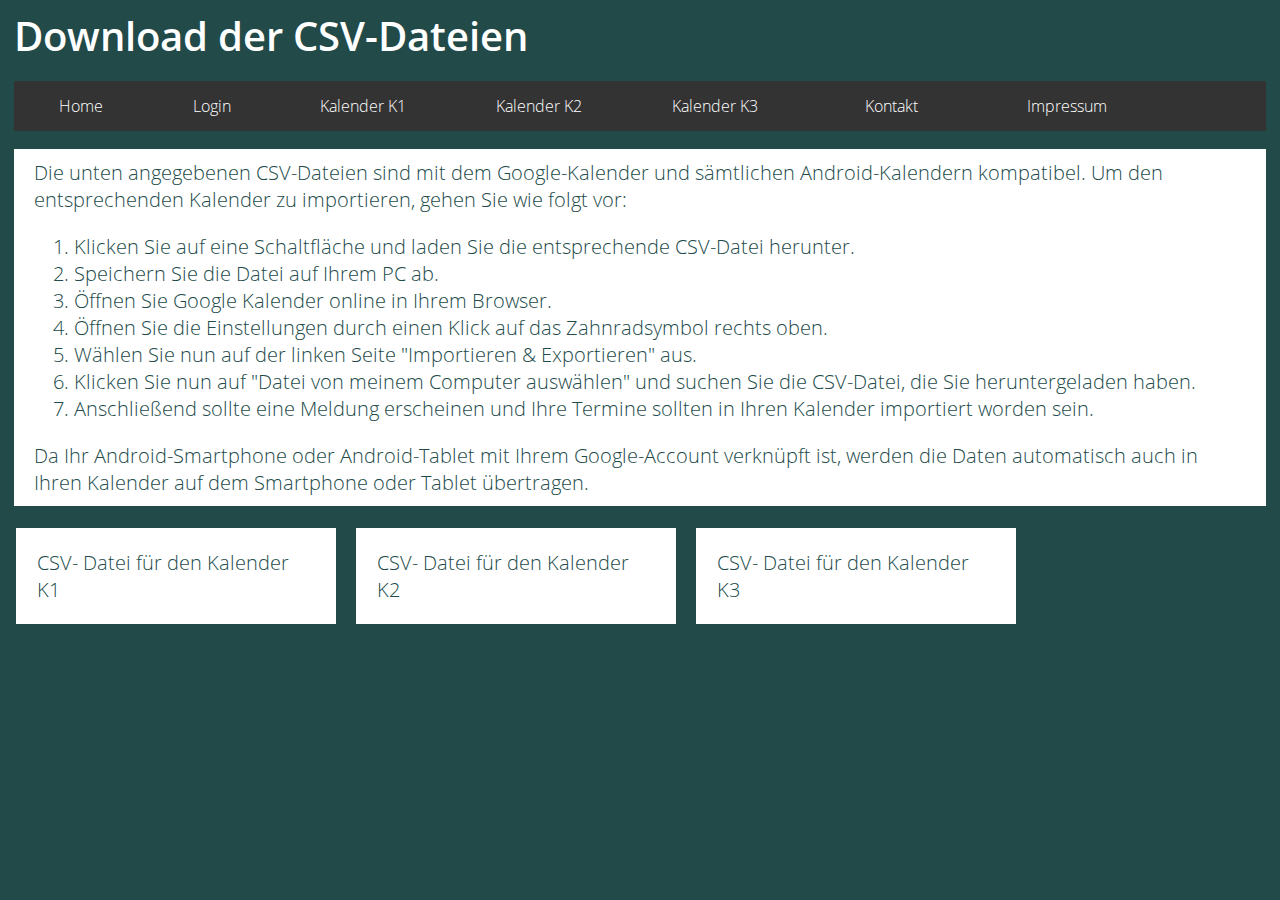
<file: download_csv.html>
<html>
    <head>
        <meta charset="UTF-8">
        <meta name="author" content="juliusmaratzki">
        <link rel="stylesheet" type="text/css" media="screen" href="./res/style/style-source.css">
        <link rel="shortcut icon" type="image/x-icon" href="shortcut.png">
        <title>Jahreskalender | Download CSV</title> 
    </head>
    <body>
        <div class="frame">
        <body text="#000000" bgcolor="#214A49" link="#FF0000" alink="#FF0000" vlink="#FF0000"></body>
        <div class="OS-Semibold">Download der CSV-Dateien</div>
          <br>
        <div class="OS-Light">
        <div class="navbar">
          <a href="index.html">Home</a>
          <a href="http://www.kalender.latina2-halle.de/login/members.html">Login</a>
          <div class="dropdown">
            <button class="dropbtn">Kalender K1
              <i class="fa fa-caret-down"></i>
            </button>
            <div class="dropdown-content">
              <a href="in_browser_k1.html">In-Browser-Ansicht</a>
              <a href="download_csv.html">Download als CSV</a>
              <a href="download_ics.html">Download als ICS</a>
            </div>
          </div>
          <div class="dropdown">
            <button class="dropbtn">Kalender K2
              <i class="fa fa-caret-down"></i>
            </button>
            <div class="dropdown-content">
              <a href="in_browser_k2.html">In-Browser-Ansicht</a>
              <a href="download_csv.html">Download als CSV</a>
              <a href="download_ics.html">Download als ICS</a>
            </div>
          </div>
          <div class="dropdown">
            <button class="dropbtn">Kalender K3
              <i class="fa fa-caret-down"></i>
            </button>
            <div class="dropdown-content">
              <a href="in_browser_k3.html">In-Browser-Ansicht</a>
              <a href="download_csv.html">Download als CSV</a>
              <a href="download_ics.html">Download als ICS</a>
            </div>
          </div>
          <div class="dropdown">
            <button class="dropbtn">Kontakt
              <i class="fa fa-caret-down"></i>
            </button>
            <div class="dropdown-content">
              <a href="kontakt.html">Kontaktformular</a>
              <a href="add_date.html">Termine ergänzen</a>
            </div></div>
            <div class="dropdown">
              <button class="dropbtn">Impressum
                <i class="fa fa-caret-down"></i>
              </button>
              <div class="dropdown-content">
                <a href="impressum.html">Impressum</a>
                <a href="datenschutz.html">Datenschutz</a>
              </div>
        </div></div>
        <br>
        <div class="textbox"><div class="OS-Light-Textbox">
            Die unten angegebenen CSV-Dateien sind mit dem Google-Kalender und sämtlichen Android-Kalendern 
            kompatibel. Um den entsprechenden Kalender zu importieren, gehen Sie wie folgt vor:
            <ol>
              <li>Klicken Sie auf eine Schaltfläche und laden Sie die entsprechende CSV-Datei herunter.</li>
              <li>Speichern Sie die Datei auf Ihrem PC ab.</li>
              <li>Öffnen Sie Google Kalender online in Ihrem Browser.</li>
              <li>Öffnen Sie die Einstellungen durch einen Klick auf das Zahnradsymbol rechts oben.</li>
              <li>Wählen Sie nun auf der linken Seite "Importieren & Exportieren" aus.</li>
              <li>Klicken Sie nun auf "Datei von meinem Computer auswählen" und suchen Sie die CSV-Datei, die Sie heruntergeladen haben.</li>
              <li>Anschließend sollte eine Meldung erscheinen und Ihre Termine sollten in Ihren Kalender importiert worden sein.</li>
            </ol>
            Da Ihr Android-Smartphone oder Android-Tablet mit Ihrem Google-Account verknüpft ist, werden die Daten automatisch auch in Ihren Kalender
            auf dem Smartphone oder Tablet übertragen.
          </div>
        </div>
            <br>
        <div class="button-frame"><a href="http://www.kalender.latina2-halle.de/documents/csv/csv_k1.csv"><button class="button button1">CSV- Datei für den Kalender K1</button></a></div>
        <div class="button-frame"><a href="http://www.kalender.latina2-halle.de/documents/csv/csv_k2.csv"><button class="button button1">CSV- Datei für den Kalender K2</button></a></div>
        <div class="button-frame"><a href="http://www.kalender.latina2-halle.de/documents/csv/csv_k2.csv"><button class="button button1">CSV- Datei für den Kalender K3</button></a></div>
    </body>
</html>
</file>
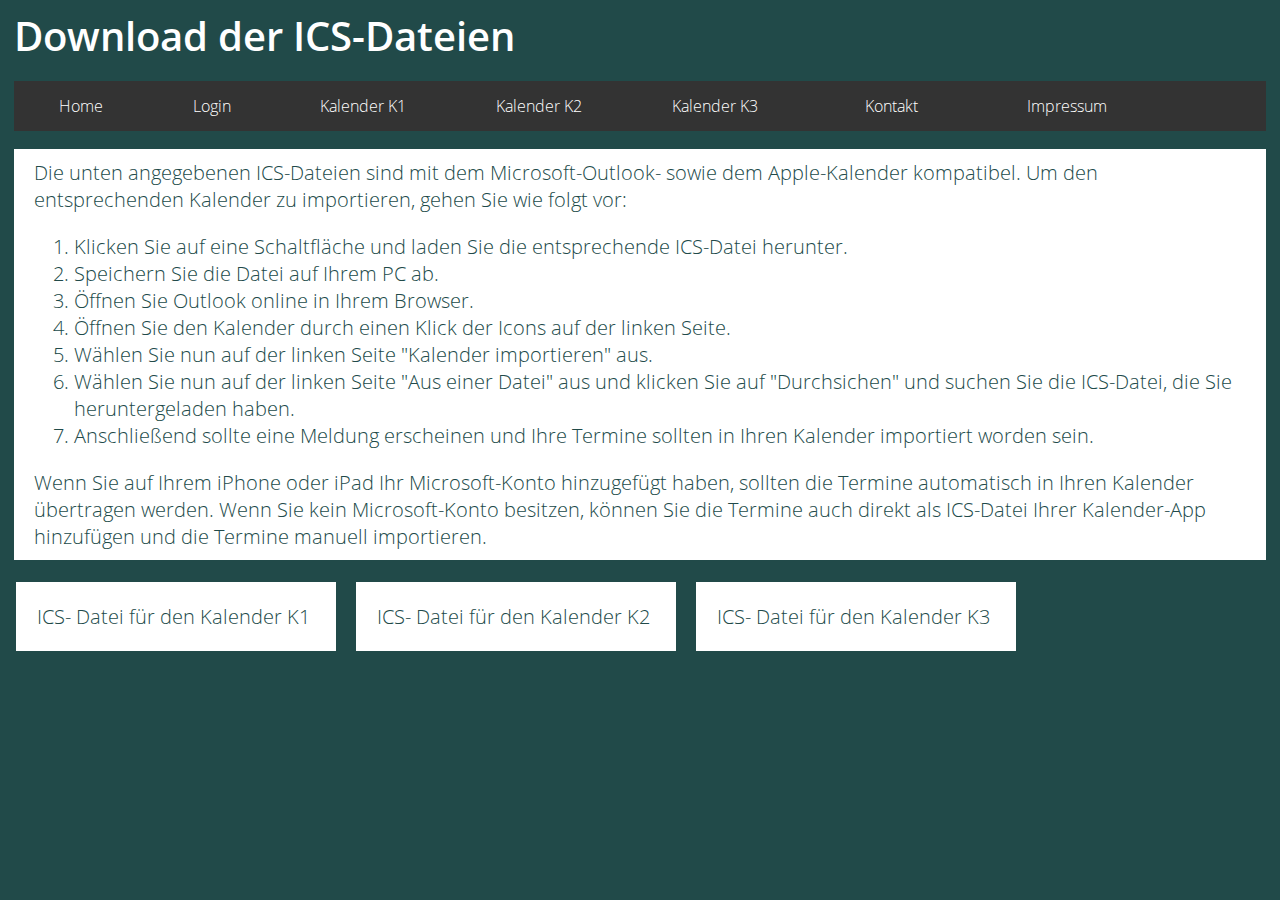
<file: download_ics.html>
<html>
    <head>
        <meta charset="UTF-8">
        <meta name="author" content="juliusmaratzki">
        <link rel="stylesheet" type="text/css" media="screen" href="./res/style/style-source.css">
        <link rel="shortcut icon" type="image/x-icon" href="shortcut.png">
        <title>Jahreskalender | Download ICS</title> 
    </head>
    <body>
        <div class="frame">
        <body text="#000000" bgcolor="#214A49" link="#FF0000" alink="#FF0000" vlink="#FF0000"></body>
        <div class="OS-Semibold">Download der ICS-Dateien</div>
          <br>
        <div class="OS-Light">
        <div class="navbar">
          <a href="index.html">Home</a>
          <a href="http://www.kalender.latina2-halle.de/login/members.html">Login</a>
          <div class="dropdown">
            <button class="dropbtn">Kalender K1
              <i class="fa fa-caret-down"></i>
            </button>
            <div class="dropdown-content">
              <a href="in_browser_k1.html">In-Browser-Ansicht</a>
              <a href="download_csv.html">Download als CSV</a>
              <a href="download_ics.html">Download als ICS</a>
            </div>
          </div>
          <div class="dropdown">
            <button class="dropbtn">Kalender K2
              <i class="fa fa-caret-down"></i>
            </button>
            <div class="dropdown-content">
              <a href="in_browser_k2.html">In-Browser-Ansicht</a>
              <a href="download_csv.html">Download als CSV</a>
              <a href="download_ics.html">Download als ICS</a>
            </div>
          </div>
          <div class="dropdown">
            <button class="dropbtn">Kalender K3
              <i class="fa fa-caret-down"></i>
            </button>
            <div class="dropdown-content">
              <a href="in_browser_k3.html">In-Browser-Ansicht</a>
              <a href="download_csv.html">Download als CSV</a>
              <a href="download_ics.html">Download als ICS</a>
            </div>
          </div>
          <div class="dropdown">
            <button class="dropbtn">Kontakt
              <i class="fa fa-caret-down"></i>
            </button>
            <div class="dropdown-content">
              <a href="kontakt.html">Kontaktformular</a>
              <a href="add_date.html">Termine ergänzen</a>
            </div></div>
            <div class="dropdown">
              <button class="dropbtn">Impressum
                <i class="fa fa-caret-down"></i>
              </button>
              <div class="dropdown-content">
                <a href="impressum.html">Impressum</a>
                <a href="datenschutz.html">Datenschutz</a>
              </div>
        </div></div>
        <br>
        <div class="textbox"><div class="OS-Light-Textbox">
            Die unten angegebenen ICS-Dateien sind mit dem Microsoft-Outlook- sowie dem Apple-Kalender kompatibel. 
            Um den entsprechenden Kalender zu importieren, gehen Sie wie folgt vor:
            <ol>
              <li>Klicken Sie auf eine Schaltfläche und laden Sie die entsprechende ICS-Datei herunter.</li>
              <li>Speichern Sie die Datei auf Ihrem PC ab.</li>
              <li>Öffnen Sie Outlook online in Ihrem Browser.</li>
              <li>Öffnen Sie den Kalender durch einen Klick der Icons auf der linken Seite.</li>
              <li>Wählen Sie nun auf der linken Seite "Kalender importieren" aus.</li>
              <li>Wählen Sie nun auf der linken Seite "Aus einer Datei" aus und klicken Sie auf "Durchsichen" und suchen Sie die ICS-Datei, die Sie heruntergeladen haben.</li>
              <li>Anschließend sollte eine Meldung erscheinen und Ihre Termine sollten in Ihren Kalender importiert worden sein.</li>
            </ol>
            Wenn Sie auf Ihrem iPhone oder iPad Ihr Microsoft-Konto hinzugefügt haben, sollten die Termine automatisch in Ihren Kalender übertragen werden. Wenn Sie kein Microsoft-Konto
            besitzen, können Sie die Termine auch direkt als ICS-Datei Ihrer Kalender-App hinzufügen und die Termine manuell importieren.
          </div>
        </div>
            <br>
        <div class="button-frame"><a href="http://www.kalender.latina2-halle.de/documents/ics/ics_k1.ics"><button class="button button1">ICS- Datei für den Kalender K1</button></a></div>
        <div class="button-frame"><a href="http://www.kalender.latina2-halle.de/documents/ics/ics_k2.ics"><button class="button button1">ICS- Datei für den Kalender K2</button></a></div>
        <div class="button-frame"><a href="http://www.kalender.latina2-halle.de/documents/ics/ics_k2.ics"><button class="button button1">ICS- Datei für den Kalender K3</button></a></div>
    </body>
</html>
</file>
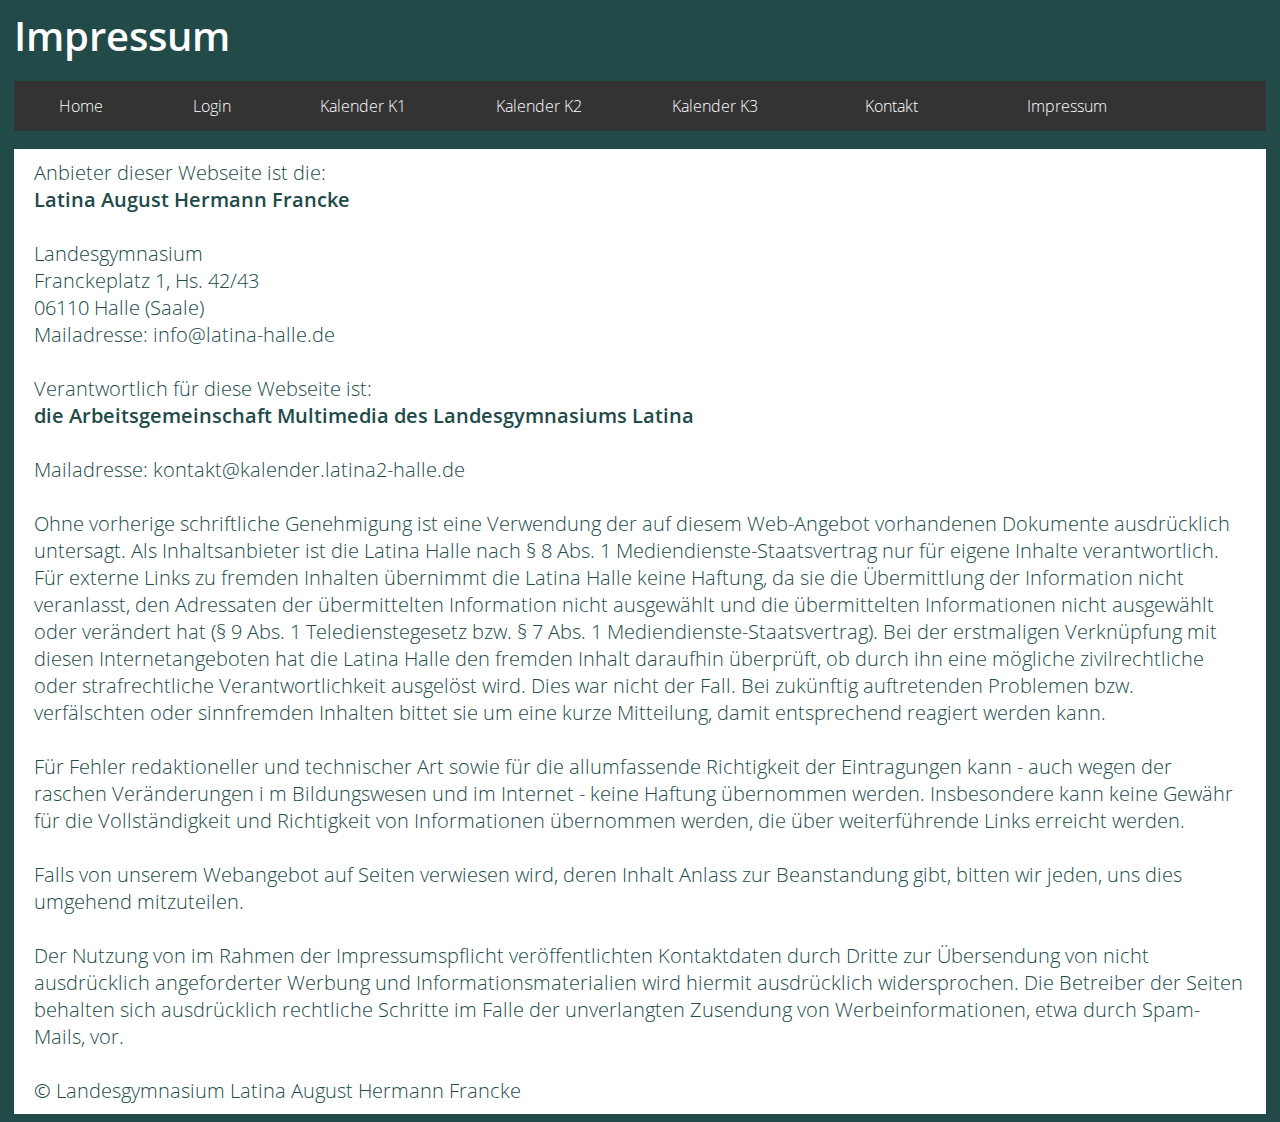
<file: impressum.html>
<html>
    <head>
        <meta charset="UTF-8">
        <meta name="author" content="juliusmaratzki">
        <link rel="stylesheet" type="text/css" media="screen" href="./res/style/style-source.css">
        <link rel="shortcut icon" type="image/x-icon" href="shortcut.png">
        <title>Jahreskalender | Impressum</title> 
    </head>
    <body>
        <div class="frame">
        <body text="#000000" bgcolor="#214A49" link="#FF0000" alink="#FF0000" vlink="#FF0000"></body>
        <div class="OS-Semibold">Impressum</div>
          <br>
        <div class="OS-Light">
        <div class="navbar">
          <a href="index.html">Home</a>
          <a href="http://www.kalender.latina2-halle.de/login/members.html">Login</a>
          <div class="dropdown">
            <button class="dropbtn">Kalender K1
              <i class="fa fa-caret-down"></i>
            </button>
            <div class="dropdown-content">
              <a href="in_browser_k1.html">In-Browser-Ansicht</a>
              <a href="download_csv.html">Download als CSV</a>
              <a href="download_ics.html">Download als ICS</a>
            </div>
          </div>
          <div class="dropdown">
            <button class="dropbtn">Kalender K2
              <i class="fa fa-caret-down"></i>
            </button>
            <div class="dropdown-content">
              <a href="in_browser_k2.html">In-Browser-Ansicht</a>
              <a href="download_csv.html">Download als CSV</a>
              <a href="download_ics.html">Download als ICS</a>
            </div>
          </div>
          <div class="dropdown">
            <button class="dropbtn">Kalender K3
              <i class="fa fa-caret-down"></i>
            </button>
            <div class="dropdown-content">
              <a href="in_browser_k3.html">In-Browser-Ansicht</a>
              <a href="download_csv.html">Download als CSV</a>
              <a href="download_ics.html">Download als ICS</a>
            </div>
          </div>
          <div class="dropdown">
            <button class="dropbtn">Kontakt
              <i class="fa fa-caret-down"></i>
            </button>
            <div class="dropdown-content">
              <a href="kontakt.html">Kontaktformular</a>
              <a href="add_date.html">Termine ergänzen</a>
            </div></div>
            <div class="dropdown">
              <button class="dropbtn">Impressum
                <i class="fa fa-caret-down"></i>
              </button>
              <div class="dropdown-content">
                <a href="impressum.html">Impressum</a>
                <a href="datenschutz.html">Datenschutz</a>
              </div>
        </div>
      </div>
        <br>
        <div class="textbox"><div class="OS-Light-Textbox">
          Anbieter dieser Webseite ist die:<br>
          <div class="OS-Semibold15pt">Latina August Hermann Francke</div><br>
          Landesgymnasium<br>
          Franckeplatz 1, Hs. 42/43<br>
          06110 Halle (Saale)<br>
          Mailadresse: info@latina-halle.de<br><br>
          Verantwortlich für diese Webseite ist:<br>
          <div class="OS-Semibold15pt">die Arbeitsgemeinschaft Multimedia des Landesgymnasiums Latina</div><br>
          Mailadresse: kontakt@kalender.latina2-halle.de<br><br>
          Ohne vorherige schriftliche Genehmigung ist eine Verwendung der auf diesem Web-Angebot vorhandenen Dokumente ausdrücklich untersagt.
          Als Inhaltsanbieter ist die Latina Halle nach § 8 Abs. 1 Mediendienste-Staatsvertrag nur für eigene Inhalte verantwortlich. Für externe 
          Links zu fremden Inhalten übernimmt die Latina Halle keine Haftung, da sie die Übermittlung der Information nicht veranlasst, den 
          Adressaten der übermittelten Information nicht ausgewählt und die übermittelten Informationen nicht ausgewählt oder verändert hat 
          (§ 9 Abs. 1 Teledienstegesetz bzw. § 7 Abs. 1 Mediendienste-Staatsvertrag). Bei der erstmaligen Verknüpfung mit diesen Internetangeboten 
          hat die Latina Halle den fremden Inhalt daraufhin überprüft, ob durch ihn eine mögliche zivilrechtliche oder strafrechtliche Verantwortlichkeit 
          ausgelöst wird. Dies war nicht der Fall. Bei zukünftig auftretenden Problemen bzw. verfälschten oder sinnfremden Inhalten bittet sie um eine 
          kurze Mitteilung, damit entsprechend reagiert werden kann.<br><br>
          Für Fehler redaktioneller und technischer Art sowie für die allumfassende Richtigkeit der Eintragungen kann - auch wegen der raschen Veränderungen i
          m Bildungswesen und im Internet - keine Haftung übernommen werden. Insbesondere kann keine Gewähr für die Vollständigkeit und Richtigkeit von 
          Informationen übernommen werden, die über weiterführende Links erreicht werden.<br><br>
          Falls von unserem Webangebot auf Seiten verwiesen wird, deren Inhalt Anlass zur Beanstandung gibt, bitten wir jeden, uns dies umgehend mitzuteilen.<br><br>
          Der Nutzung von im Rahmen der Impressumspflicht veröffentlichten Kontaktdaten durch Dritte zur Übersendung von nicht ausdrücklich angeforderter Werbung 
          und Informationsmaterialien wird hiermit ausdrücklich widersprochen. Die Betreiber der Seiten behalten sich ausdrücklich rechtliche Schritte 
          im Falle der unverlangten Zusendung von Werbeinformationen, etwa durch Spam-Mails, vor.
          <br><br>© Landesgymnasium Latina August Hermann Francke
          </div></div>
    </body>
</html>
</file>
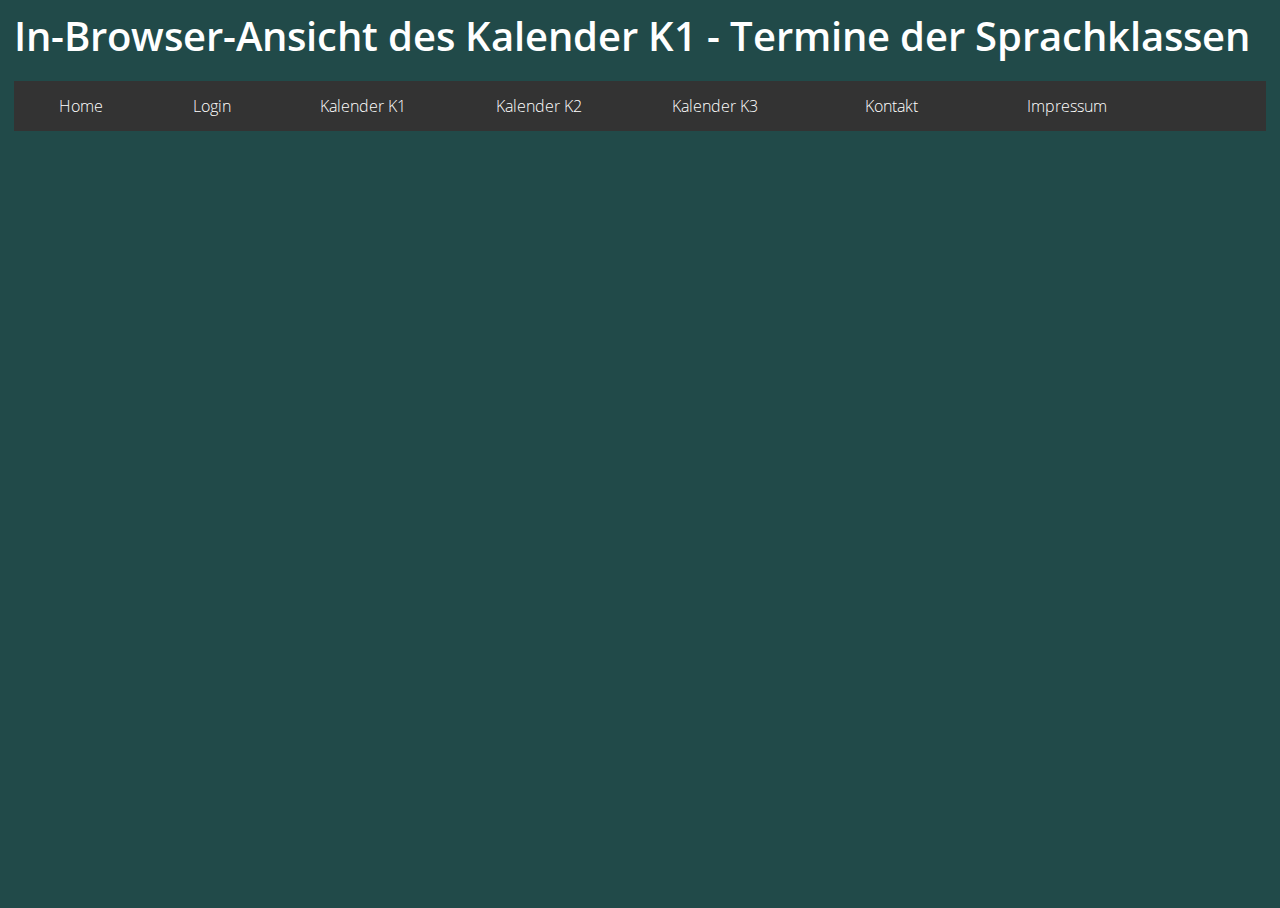
<file: in_browser_k1.html>
<html>
    <head>
        <meta charset="UTF-8">
        <meta name="author" content="juliusmaratzki">
        <link rel="stylesheet" type="text/css" media="screen" href="./res/style/style-source.css">
        <link rel="shortcut icon" type="image/x-icon" href="shortcut.png">
        <title>Jahreskalender | Viewer K1</title> 
    </head>
    <body>
        <div class="frame">
        <body text="#000000" bgcolor="#214A49" link="#FF0000" alink="#FF0000" vlink="#FF0000"></body>
        <div class="OS-Semibold">In-Browser-Ansicht des Kalender K1 - Termine der Sprachklassen</div>
          <br>
        <div class="OS-Light">
        <div class="navbar">
          <a href="index.html">Home</a>
          <a href="http://www.kalender.latina2-halle.de/login/members.html">Login</a>
          <div class="dropdown">
            <button class="dropbtn">Kalender K1
              <i class="fa fa-caret-down"></i>
            </button>
            <div class="dropdown-content">
              <a href="in_browser_k1.html">In-Browser-Ansicht</a>
              <a href="download_csv.html">Download als CSV</a>
              <a href="download_ics.html">Download als ICS</a>
            </div>
          </div>
          <div class="dropdown">
            <button class="dropbtn">Kalender K2
              <i class="fa fa-caret-down"></i>
            </button>
            <div class="dropdown-content">
              <a href="in_browser_k2.html">In-Browser-Ansicht</a>
              <a href="download_csv.html">Download als CSV</a>
              <a href="download_ics.html">Download als ICS</a>
            </div>
          </div>
          <div class="dropdown">
            <button class="dropbtn">Kalender K3
              <i class="fa fa-caret-down"></i>
            </button>
            <div class="dropdown-content">
              <a href="in_browser_k3.html">In-Browser-Ansicht</a>
              <a href="download_csv.html">Download als CSV</a>
              <a href="download_ics.html">Download als ICS</a>
            </div>
          </div>
          <div class="dropdown">
            <button class="dropbtn">Kontakt
              <i class="fa fa-caret-down"></i>
            </button>
            <div class="dropdown-content">
              <a href="kontakt.html">Kontaktformular</a>
              <a href="add_date.html">Termine erg�nzen</a>
            </div></div>
            <div class="dropdown">
              <button class="dropbtn">Impressum
                <i class="fa fa-caret-down"></i>
              </button>
              <div class="dropdown-content">
                <a href="impressum.html">Impressum</a>
                <a href="datenschutz.html">Datenschutz</a>
              </div>
        </div>
      </div>
      <br>
        <iframe src="https://calendar.google.com/calendar/embed?src=i09uctm7rl5qth9iv40olvo9eo%40group.calendar.google.com&ctz=Europe%2FBerlin" width="100%" height="85%" style="border-width: 0px; border-color: #333333;">
    </body>
</html>
</file>
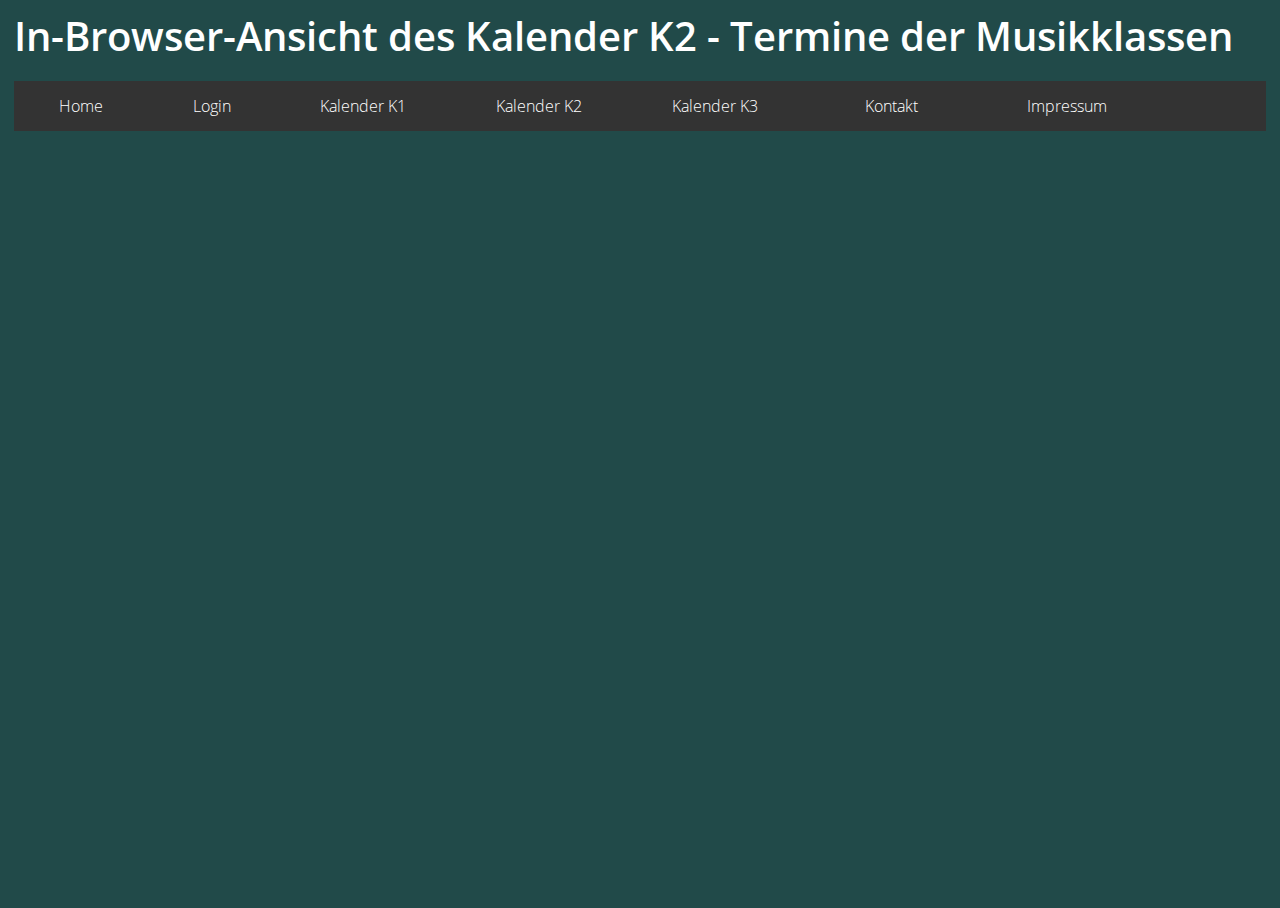
<file: in_browser_k2.html>
<html>
    <head>
        <meta charset="UTF-8">
        <meta name="author" content="juliusmaratzki">
        <link rel="stylesheet" type="text/css" media="screen" href="./res/style/style-source.css">
        <link rel="shortcut icon" type="image/x-icon" href="shortcut.png">
        <title>Jahreskalender | Viewer K2</title> 
    </head>
    <body>
        <div class="frame">
        <body text="#000000" bgcolor="#214A49" link="#FF0000" alink="#FF0000" vlink="#FF0000"></body>
        <div class="OS-Semibold">In-Browser-Ansicht des Kalender K2 - Termine der Musikklassen</div>
          <br>
        <div class="OS-Light">
        <div class="navbar">
          <a href="index.html">Home</a>
          <a href="http://www.kalender.latina2-halle.de/login/members.html">Login</a>
          <div class="dropdown">
            <button class="dropbtn">Kalender K1
              <i class="fa fa-caret-down"></i>
            </button>
            <div class="dropdown-content">
              <a href="in_browser_k1.html">In-Browser-Ansicht</a>
              <a href="download_csv.html">Download als CSV</a>
              <a href="download_ics.html">Download als ICS</a>
            </div>
          </div>
          <div class="dropdown">
            <button class="dropbtn">Kalender K2
              <i class="fa fa-caret-down"></i>
            </button>
            <div class="dropdown-content">
              <a href="in_browser_k2.html">In-Browser-Ansicht</a>
              <a href="download_csv.html">Download als CSV</a>
              <a href="download_ics.html">Download als ICS</a>
            </div>
          </div>
          <div class="dropdown">
            <button class="dropbtn">Kalender K3
              <i class="fa fa-caret-down"></i>
            </button>
            <div class="dropdown-content">
              <a href="in_browser_k3.html">In-Browser-Ansicht</a>
              <a href="download_csv.html">Download als CSV</a>
              <a href="download_ics.html">Download als ICS</a>
            </div>
          </div>
          <div class="dropdown">
            <button class="dropbtn">Kontakt
              <i class="fa fa-caret-down"></i>
            </button>
            <div class="dropdown-content">
              <a href="kontakt.html">Kontaktformular</a>
              <a href="add_date.html">Termine erg�nzen</a>
            </div></div>
            <div class="dropdown">
              <button class="dropbtn">Impressum
                <i class="fa fa-caret-down"></i>
              </button>
              <div class="dropdown-content">
                <a href="impressum.html">Impressum</a>
                <a href="datenschutz.html">Datenschutz</a>
              </div>
        </div>
      </div>
      <br>
        <iframe src="https://calendar.google.com/calendar/embed?src=v2d6rd1jsb3q3udi752dq62m7c%40group.calendar.google.com&ctz=Europe%2FBerlin" width="100%" height="85%" style="border-width: 0px; border-color: #333333;">
    </body>
</html>
</file>
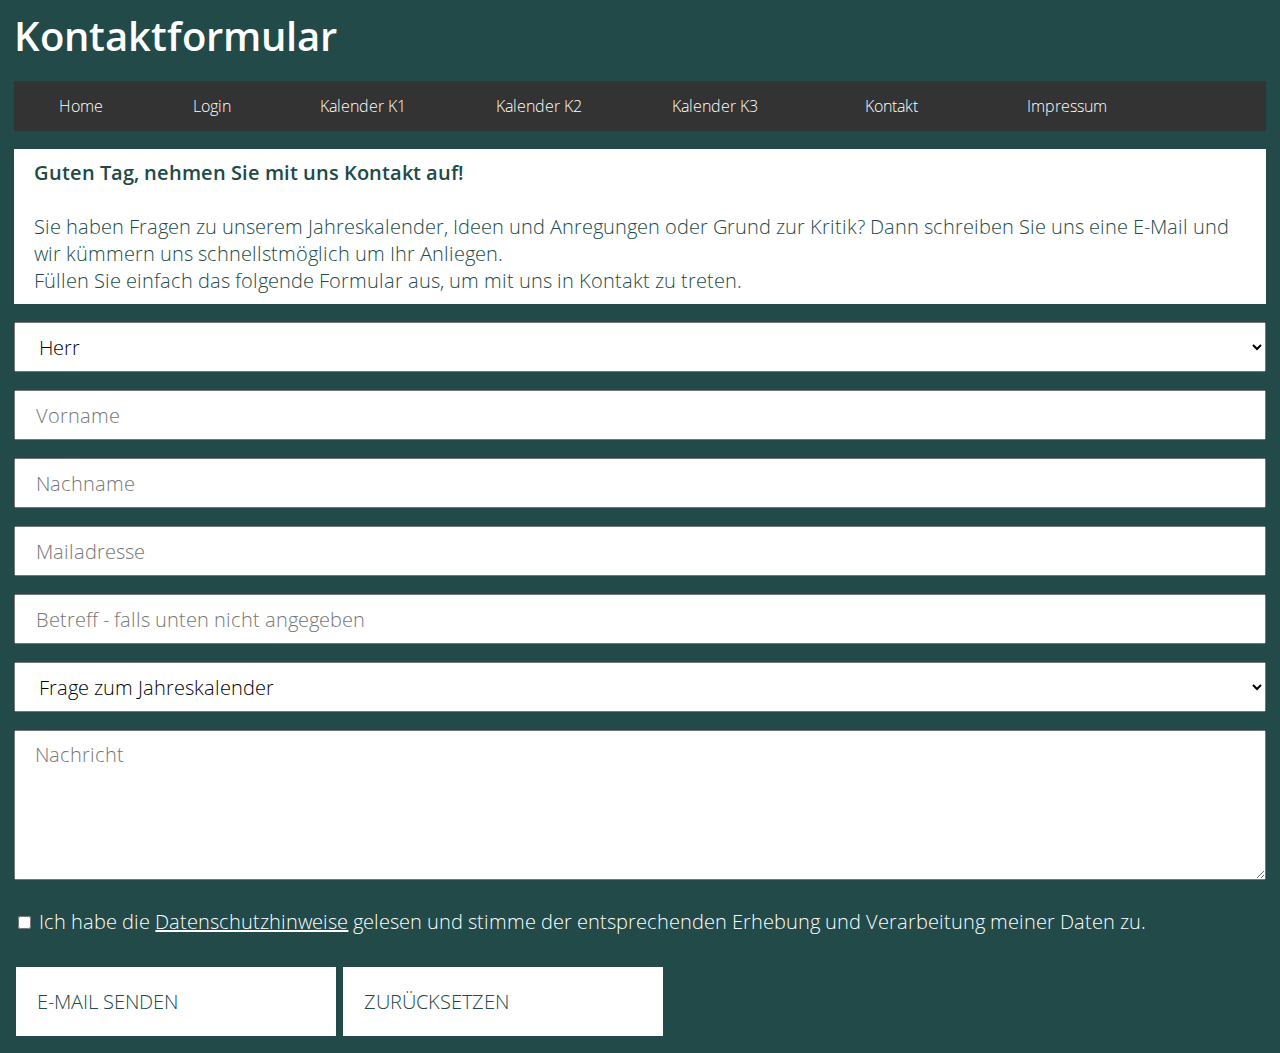
<file: kontakt.html>
<html>
    <head>
        <meta charset="UTF-8">
        <meta name="author" content="juliusmaratzki">
        <link rel="stylesheet" type="text/css" media="screen" href="./res/style/style-source.css">
        <link rel="shortcut icon" type="image/x-icon" href="shortcut.png">
        <title>Jahreskalender | Kontakt</title> 
    </head>
    <body>
        <div class="frame">
        <body text="#000000" bgcolor="#214A49" link="#FF0000" alink="#FF0000" vlink="#FF0000"></body>
        <div class="OS-Semibold">Kontaktformular</div>
          <br>
        <div class="OS-Light">
        <div class="navbar">
          <a href="index.html">Home</a>
          <a href="http://www.kalender.latina2-halle.de/login/members.html">Login</a>
          <div class="dropdown">
            <button class="dropbtn">Kalender K1
              <i class="fa fa-caret-down"></i>
            </button>
            <div class="dropdown-content">
              <a href="in_browser_k1.html">In-Browser-Ansicht</a>
              <a href="download_csv.html">Download als CSV</a>
              <a href="download_ics.html">Download als ICS</a>
            </div>
          </div>
          <div class="dropdown">
            <button class="dropbtn">Kalender K2
              <i class="fa fa-caret-down"></i>
            </button>
            <div class="dropdown-content">
              <a href="in_browser_k2.html">In-Browser-Ansicht</a>
              <a href="download_csv.html">Download als CSV</a>
              <a href="download_ics.html">Download als ICS</a>
            </div>
          </div>
          <div class="dropdown">
            <button class="dropbtn">Kalender K3
              <i class="fa fa-caret-down"></i>
            </button>
            <div class="dropdown-content">
              <a href="in_browser_k3.html">In-Browser-Ansicht</a>
              <a href="download_csv.html">Download als CSV</a>
              <a href="download_ics.html">Download als ICS</a>
            </div>
          </div>
          <div class="dropdown">
            <button class="dropbtn">Kontakt
              <i class="fa fa-caret-down"></i>
            </button>
            <div class="dropdown-content">
              <a href="kontakt.html">Kontaktformular</a>
              <a href="add_date.html">Termine ergänzen</a>
            </div></div>
            <div class="dropdown">
              <button class="dropbtn">Impressum
                <i class="fa fa-caret-down"></i>
              </button>
              <div class="dropdown-content">
                <a href="impressum.html">Impressum</a>
                <a href="datenschutz.html">Datenschutz</a>
              </div>
        </div>
      </div>
        <br>
        <div class="textbox"><div class="OS-Light-Textbox">
            <div class="OS-Semibold15pt">
                    <script type="text/javascript">
                        var jetzt = new Date();
                        var Std = jetzt.getHours();
                        if (Std >= 5 && Std < 10) {
                         document.write("Guten Morgen, ");
                        } else if (Std >= 10 && Std < 18) {
                          document.write("Guten Tag, ");
                        } else if (Std >= 18 && Std <= 23) {
                          document.write("Guten Abend, ");
                        } else if (Std >= 23 && Std < 5) {
                          document.write("Gute Nacht, ");
                        }
                    </script>
            nehmen Sie mit uns Kontakt auf!</div><br>Sie haben Fragen zu unserem Jahreskalender, Ideen und Anregungen oder Grund zur Kritik? Dann schreiben Sie uns eine E-Mail und
            wir kümmern uns schnellstmöglich um Ihr Anliegen.<br>Füllen Sie einfach das folgende Formular aus, um mit uns in Kontakt zu treten.</div></div>
                <br>
            <form class="contact-form" action="contactform.php" method="post">
                    <select name="anrede"
                        style="width: 100%; height: 50px; font-family: OS-Light; font-size: 15pt; padding-left: 20px;">
                        <option>Herr</option>
                        <option>Frau</option>
                    </select><br><br>
                    <input type="text" name="vorname" placeholder="Vorname"
                        style="width: 100%; height: 50px; font-family: OS-Light; font-size: 15pt; padding-left: 20px;" required><br><br>
                    <input type="text" name="nachname" placeholder="Nachname"
                        style="width: 100%; height: 50px; font-family: OS-Light; font-size: 15pt; padding-left: 20px;" required><br><br>
                    <input type="text" name="mail" placeholder="Mailadresse"
                        style="width: 100%; height: 50px; font-family: OS-Light; font-size: 15pt; padding-left: 20px;" required><br><br>
                    <input type="text" name="subjectif" placeholder="Betreff - falls unten nicht angegeben"
                        style="width: 100%; height: 50px; font-family: OS-Light; font-size: 15pt; padding-left: 20px;"><br><br>
                    <select name="subject"
                        style="width: 100%; height: 50px; font-family: OS-Light; font-size: 15pt; padding-left: 20px;" required>
                        <option>Frage zum Jahreskalender</option>
                        <option>Ideen und Anregungen</option>
                        <option>Ergänzung von Terminen</option>
                        <option>Beschwerden und Kritik</option>
                    </select>
                    <br><br>
                <textarea name="message" placeholder="Nachricht"
                        style="width: 100%; height: 150px; font-family: OS-Light; font-size: 15pt; padding-left: 20px; padding-top: 10px;"></textarea>
                    <br><br>
                    <div class="OS-Light-White15pt"><input type="checkbox" name="agree" 
                      required> 
                      Ich habe die <a href="https://www.kalender.latina2-halle.de/datenschutz.html" style="color: #FFFFFF;">Datenschutzhinweise</a> gelesen und stimme der entsprechenden Erhebung und Verarbeitung meiner Daten zu.</div>
                    <br>
                <button class="button button1" type="submit" name="submit">E-MAIL SENDEN</button>
                <button class="button button1" type="reset" name="reset">ZURÜCKSETZEN</button>
    </body>
</html>
</file>
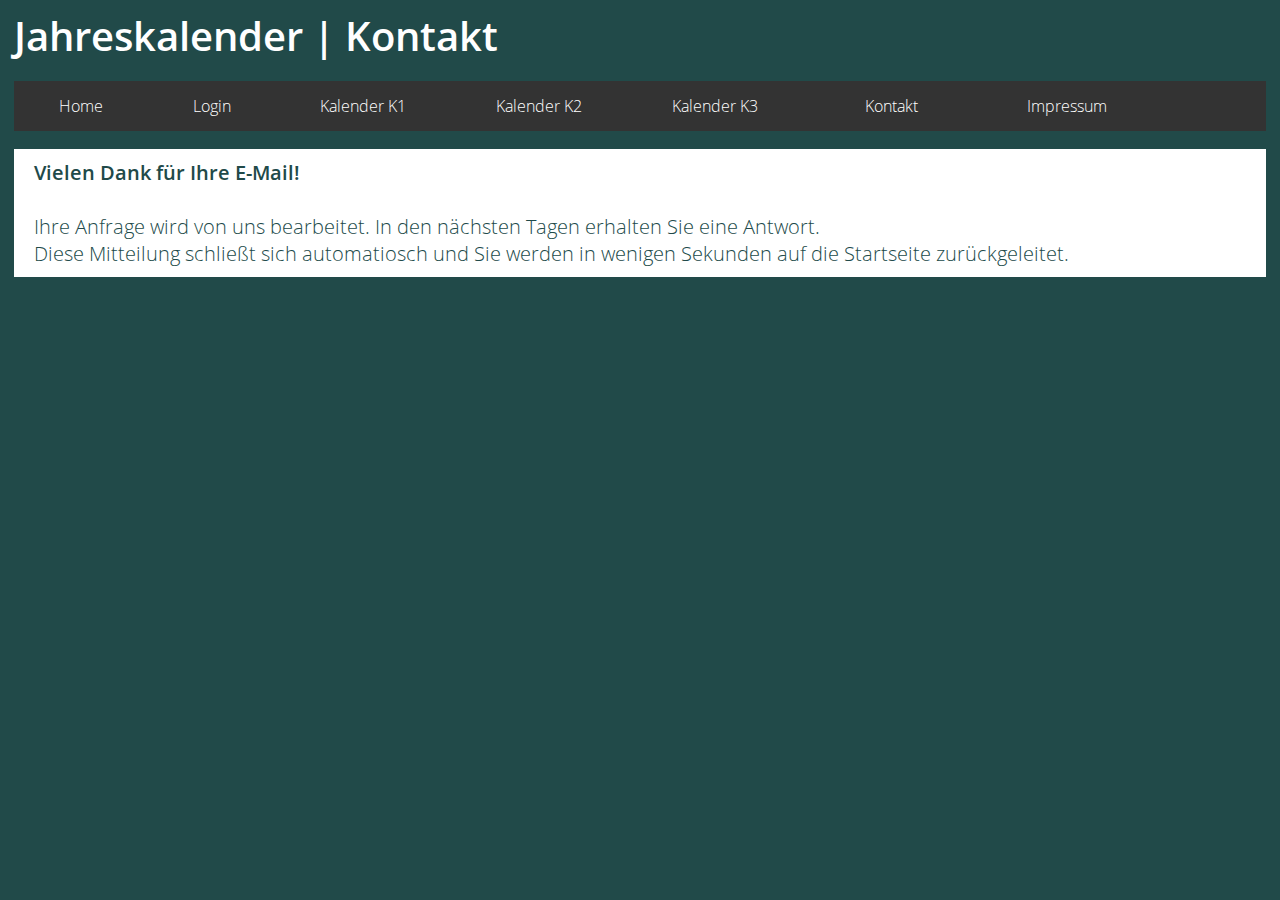
<file: mail_send.html>
<html>
    <head>
        <meta charset="UTF-8">
        <meta name="author" content="juliusmaratzki">
        <link rel="stylesheet" type="text/css" media="screen" href="./res/style/style-source.css">
        <link rel="shortcut icon" type="image/x-icon" href="shortcut.png">
        <meta http-equiv="refresh" content="7; URL=http://www.kalender.latina2-halle.de/">
        <title>Kalenderprojekt</title> 
    </head>
    <body>
        <div class="frame">
        <body text="#000000" bgcolor="#214A49" link="#FF0000" alink="#FF0000" vlink="#FF0000"></body>
        <div class="OS-Semibold">Jahreskalender | Kontakt</div>
          <br>
        <div class="OS-Light">
        <div class="navbar">
          <a href="index.html">Home</a>
          <a href="http://www.kalender.latina2-halle.de/login/members.html">Login</a>
          <div class="dropdown">
            <button class="dropbtn">Kalender K1
              <i class="fa fa-caret-down"></i>
            </button>
            <div class="dropdown-content">
              <a href="in_browser_k1.html">In-Browser-Ansicht</a>
              <a href="download_csv.html">Download als CSV</a>
              <a href="download_ics.html">Download als ICS</a>
            </div>
          </div>
          <div class="dropdown">
            <button class="dropbtn">Kalender K2
              <i class="fa fa-caret-down"></i>
            </button>
            <div class="dropdown-content">
              <a href="in_browser_k2.html">In-Browser-Ansicht</a>
              <a href="download_csv.html">Download als CSV</a>
              <a href="download_ics.html">Download als ICS</a>
            </div>
          </div>
          <div class="dropdown">
            <button class="dropbtn">Kalender K3
              <i class="fa fa-caret-down"></i>
            </button>
            <div class="dropdown-content">
              <a href="in_browser_k3.html">In-Browser-Ansicht</a>
              <a href="download_csv.html">Download als CSV</a>
              <a href="download_ics.html">Download als ICS</a>
            </div>
          </div>
          <div class="dropdown">
            <button class="dropbtn">Kontakt
              <i class="fa fa-caret-down"></i>
            </button>
            <div class="dropdown-content">
              <a href="kontakt.html">Kontaktformular</a>
              <a href="#">Informationen</a>
            </div></div>
            <div class="dropdown">
              <button class="dropbtn">Impressum
                <i class="fa fa-caret-down"></i>
              </button>
              <div class="dropdown-content">
                <a href="impressum.html">Impressum</a>
                <a href="datenschutz.html">Datenschutz</a>
              </div>
        </div>
      </div>
        <br>
        <div class="textbox"><div class="OS-Light-Textbox">
            <div class="OS-Semibold15pt">Vielen Dank für Ihre E-Mail!</div><br>Ihre Anfrage wird von uns bearbeitet. In den nächsten Tagen erhalten Sie eine Antwort.<br>
            Diese Mitteilung schließt sich automatiosch und Sie werden in wenigen Sekunden auf die Startseite zurückgeleitet.</div></div>

                <br>
    </body>
</html>
</file>
<file: res/style/style-source.css>
@font-face{
  font-family: 'OS-Italic';
  src: url(../fonts/OpenSans-Italic.ttf);
}

@font-face{
  font-family: 'OS-Light';
  src: url(../fonts/OpenSans-Light.ttf);
}

@font-face{
  font-family: 'OS-Regular';
  src: url(../fonts/OpenSans-Regular.ttf);
}

@font-face{
  font-family: 'OS-Semibold';
  src: url(../fonts/OpenSans-Semibold.ttf);
}

/* fonts â†“ â†“ â†“ */

.grey{
  color: #A3A2A2;
}

body{
    padding-left: 0.5%;
    padding-right: 0.5%;
}

.OS-Italic{
  font-family: OS-Italic;
  font-size: 10pt;
}

.OS-Light{
  font-family: OS-Light;
  font-size: 10pt;
  color: #FFFFFF;
}

.OS-Light-Textbox{
  font-family: OS-Light;
  font-size: 15pt;
  color: #214A49;
}

.OS-Light-White20pt{
  font-family: OS-Light;
  font-weight: lighter;
  font-size: 20pt;
  color: #FFFFFF;
  margin-left: 00px;
  margin-right: 00px;
  padding-left: 00px;
  padding-right: 00px;
  padding-top: 10px;
  padding-bottom: 10px;
}


.OS-Light-White17pt{
  font-family: OS-Light;
  font-weight: lighter;
  font-size: 17pt;
  color: #FFFFFF;
  margin-left: 00px;
  margin-right: 00px;
  padding-left: 00px;
  padding-right: 00px;
  padding-top: 10px;
  padding-bottom: 10px;
}

.OS-Light-White15pt{
  font-family: OS-Light;
  font-weight: lighter;
  font-size: 15pt;
  color: #FFFFFF;
  margin-left: 00px;
  margin-right: 00px;
  padding-left: 00px;
  padding-right: 00px;
  padding-top: 10px;
  padding-bottom: 10px;
}

.OS-Light-default-Text{
  font-family: OS-Light;
  font-size: 14pt;
  color: #FFFFFF;
  padding: 10px;
}

.OS-Regular{
  font-family: OS-Regular;
  font-size: 30pt;
  color: #FFFFFF;
}

.OS-Semibold{
  font-family: OS-Semibold;
  font-size: 30pt;
  color: #FFFFFF;
}

.OS-Semibold15pt{
  font-family: OS-Semibold;
  font-size: 15pt;
  color: #214A49;
}

.hyperlink{
  text-decoration: none;
  color: #214A49;
}

.textbox{
  margin-left: 00px;
  margin-right: 00px;
  background-color: #FFFFFF;
  color: #000000;
  padding-left: 20px;
  padding-right: 20px;
  padding-top: 10px;
  padding-bottom: 10px;
}

.footer{
  margin-left: 00px;
  margin-right: 00px;
  background-color: #333333;
  color: #FFFFFF;
  padding-left: 20px;
  padding-right: 20px;
  padding-top: 10px;
  padding-bottom: 10px;
}

.photobox{
  margin-left: 00px;
  margin-right: 00px;
  background-color: #FFFFFF;
  padding-left: 00px;
  padding-right: 00px;
  padding-top: 00px;
  padding-bottom: 00px;
  width: px;
  height: px;
}

/* default button â†“ â†“ â†“ */

.button{
  background-color: #FFFFFF;
  border: none;
  color: #214A49;
  padding-left: 20px;
  padding-right: 20px;
  text-align: left;
  text-decoration: none;
  display: inline-block;
  font-size: 15pt;
  margin: 4px 2px;
  -webkit-transition-duration: 0.4s;
  transition-duration: 0.4s;
  text-decoration: none;
  font-family: OS-Light;
}

.button1{
  transition-duration: 0.5s;
  text-decoration: none;
  width: 320px;
  padding: 20px 20px;
  background-color: #FFFFFF;
  color: #214A49;
  border-style: solid;
  border-width: 0.25px;
  border-color: #FFFFFF;
}

.button1:hover{
  background-color: #214A49;
  border-color: #FFFFFF;
  border-style: solid;
  border-width: 0.25px;
  color: #FFFFFF;
  text-decoration: none;
}

.button a:hover{
  text-decoration: none;
  color: #214A49;
}

.button a, :active{
  text-decoration: none;
  color: #214A49;
}

.a:link:hover{
  color: #214A49;
}

.button-frame{
  width: 300px;
  float: left;
  padding: 00px;
  text-decoration: none;
  color: #FFFFFF;
  margin-left: 00px;
  margin-right: 40px;
}


/* navigation bar â†“ â†“ â†“ */

 .navbar {
  overflow: hidden;
  background-color: #333;
  font-family: OS-Light;
}

.navbar a {
  float: left;
  font-size: 16px;
  color:#FFFFFF;
  text-align: center;
  padding: 14px 44.75px;
  text-decoration: none;
}

.dropdown {
  float: left;
  overflow: hidden;
}

.dropdown .dropbtn {
  font-size: 16px;
  border: none;
  outline: none;
  color: #FFFFFF;
  padding: 14px;
  width: 176px;
  background-color: inherit;
  font-family: inherit;
  margin: 0; 
}

.navbar a:hover, .dropdown:hover .dropbtn {
  background-color: #FFFFFF;
  color: #333;
}

.dropdown-content {
  display: none;
  position: absolute;
  background-color: #FFFFFF;
  min-width: 44.75px;
  width: 176px;
  box-shadow: 0px 8px 16px 0px rgba(0,0,0,0.2);
  z-index: 5;
}

.dropdown-content a {
  float: none;
  color: #214A49;
  padding: 12px 16px;
  text-decoration: none;
  display: block;
  text-align: left;
}

.dropdown-content a:hover {
  background-color: rgba(0,0,0,0.2);
}

.dropdown:hover .dropdown-content {
  display: block;
} 

 .btn {
  background-color: #FFFFFF;
  border: none;
  color: #214A49;
  padding: 12px 30px;
  cursor: pointer;
  font-size: 20px;
  width: 400px;
  font-family: OS-Light;
  text-align: left;
  margin-left: 30px;
}

.btn:hover {
  background-color: #333;
  color: #FFFFFF;
} 

/* flip card â†“ â†“ â†“ */

.flip-card {
  background-color: transparent;
  width: 300px;
  height: 300px;
  perspective: 1000px;
  float: left;
  margin-left: 10px;
}

.flip-card-inner {
  position: relative;
  width: 100%;
  height: 100%;
  text-align: center;
  transition: transform 0.6s;
  transform-style: preserve-3d;
  box-shadow: 0 4px 8px 0 rgba(0,0,0,0.2);
}

.flip-card:hover .flip-card-inner {
  transform: rotateY(180deg);
}

.flip-card-front, .flip-card-back {
  position: absolute;
  width: 100%;
  height: 100%;
  backface-visibility: hidden;
  font-family: OS-Light;
}

.flip-card-front {
  background-color: #bbb;
  color: black;
}

.flip-card-back {
  background-color: #333;
  color: white;
  transform: rotateY(180deg);
  font-family: OS-Light;
}

/* 
box and close-btn â†“ â†“ â†“*/

.alert{
  padding: 20px;
  background-color: #FFFFFF;
  color: #214A49;
}

.closebtn {
  margin-left: 15px;
  color: #214A49;
  font-weight: normal;
  float: right;
  font-size: 22px;
  line-height: 20px;
  cursor: pointer;
  transition: 0.3s;
}

.closebtn:hover {
  color: #A3A2A2;
}

/* bg-images and bg-text â†“ â†“ â†“ */

.bg-image-001{
  background-image: url("");
  filter: blur(2px);
  -webkit-filter: blur(0px);
  height: 79%; 
  border: 00px solid #FFFFFF;
  background-position: center;
  background-repeat: no-repeat;
  background-size: cover;
  position: relative;
}

.bg-text-001{
  background-color: #000000; 
  background-color: #333333c7;
  color: white;
  font-weight: bold;
  border: 00px solid #FFFFFF;
  position: absolute;
  top: 285px;
  left: 49.5%;
  transform: translate(-50%, -50%);
  z-index: 3;
  width: 95%;
  padding: 10px;
  text-align: left;
}

.bg-image-002{
  background-image: url(" ");
  filter: blur(2px);
  -webkit-filter: blur(0px);
  height: 00%; 
  border: 00px solid #FFFFFF;
  background-position: center;
  background-repeat: no-repeat;
  background-size: cover;
  position: relative;
}

.bg-text-002{
  background-color: #000000; 
  background-color: #333333c7;
  color: white;
  font-weight: bold;
  border: 00px solid #FFFFFF;
  position: absolute;
  top: 510px;
  left: 49.5%;
  transform: translate(-50%, -50%);
  z-index: 3;
  width: 95%;
  padding: 10px;
  text-align: left;
}

.bg-text-002-01{
  background-color: #000000;
  background-color: #333333c7;
  border: 00px solid #FFFFFF;
  position: absolute;
  top: 750px;
  left: 49.5%;
  transform: translate(-50%, -50%);
  z-index: 3;
  width: 95%;
  padding: 10px;
  text-align: left;
  font-family: OS-Light;
  font-size: 17pt;
}

.bg-image-003{
  background-image: url("");
  filter: blur(0px);
  -webkit-filter: blur(0px);
  height: 52.5%;
  border: 00px solid #FFFFFF;
  background-position: center;
  background-repeat: no-repeat;
  background-size: cover;
  position: relative;
}

.bg-text-003{
  background-color: #000000; 
  background-color: #333333c7;
  color: white;
  font-weight: bold;
  border: 00px solid #FFFFFF;
  position: absolute;
  top: 395px;
  left: 49.5%;
  transform: translate(-50%, -50%);
  z-index: 3;
  width: 95%;
  padding: 10px;
  text-align: left;
}


/* checkbox styling â†“ â†“ â†“ */

.input[type="checkbox"] {
  display:none;
}
.input[type="checkbox"] + label::before {
  width: 20px;
  height: 15px;
  border-radius: 15px;
  border: 2px solid #8cad2d;
  background-color: #fff;
  display: block;
  content: "";
  float: left;
  margin-right: 5px;
}
.input[type="checkbox"]:checked+label::before {
  box-shadow: inset 0px 0px 0px 3px #fff;
  background-color: #8cad2d;
}
</file>
